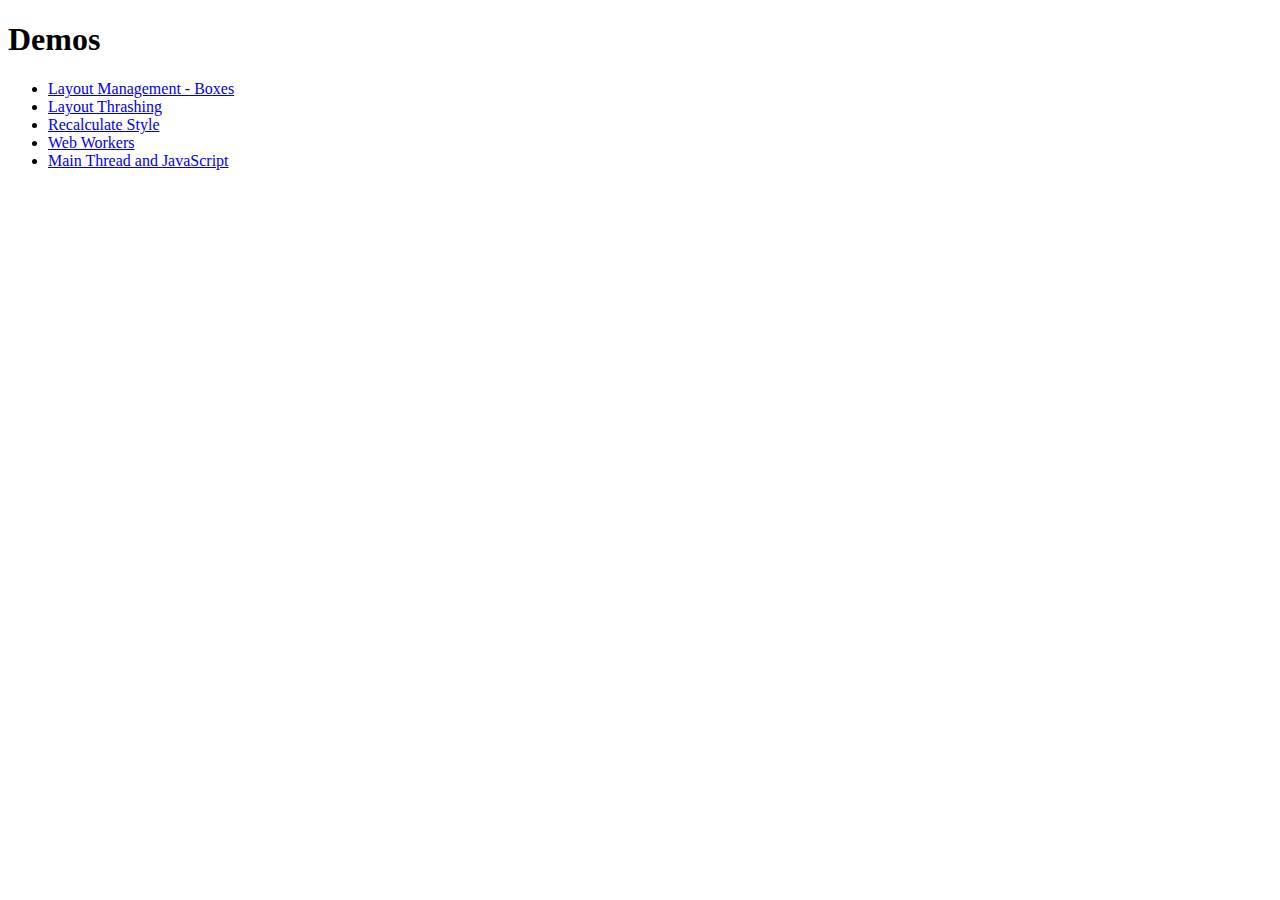
<file: index.html>
<!doctype html>
<html>
<head>
  <meta charset="utf-8">
  <meta http-equiv="X-UA-Compatible" content="IE=edge,chrome=1">
  <meta name="author" content="Benoit Quenaudon" />
  <meta name="viewport" content="width=device-width">
  <title>Demos HP</title>
</head>
<body>
<header class="header">
  <h1 class="header_title">Demos</h1>
</header>
<ul>
<li><a href="demos/layout-management/index.html">Layout Management - Boxes</a></li>
<li><a href="demos/layout-thrashing/index.html">Layout Thrashing</a></li>
<li><a href="demos/recalculate-style/index.html">Recalculate Style</a></li>
<li><a href="demos/web-workers/index.html">Web Workers</a></li>
<li><a href="demos/main-thread/index.html">Main Thread and JavaScript</a></li>
</ul>
</body>
</html>
</file>
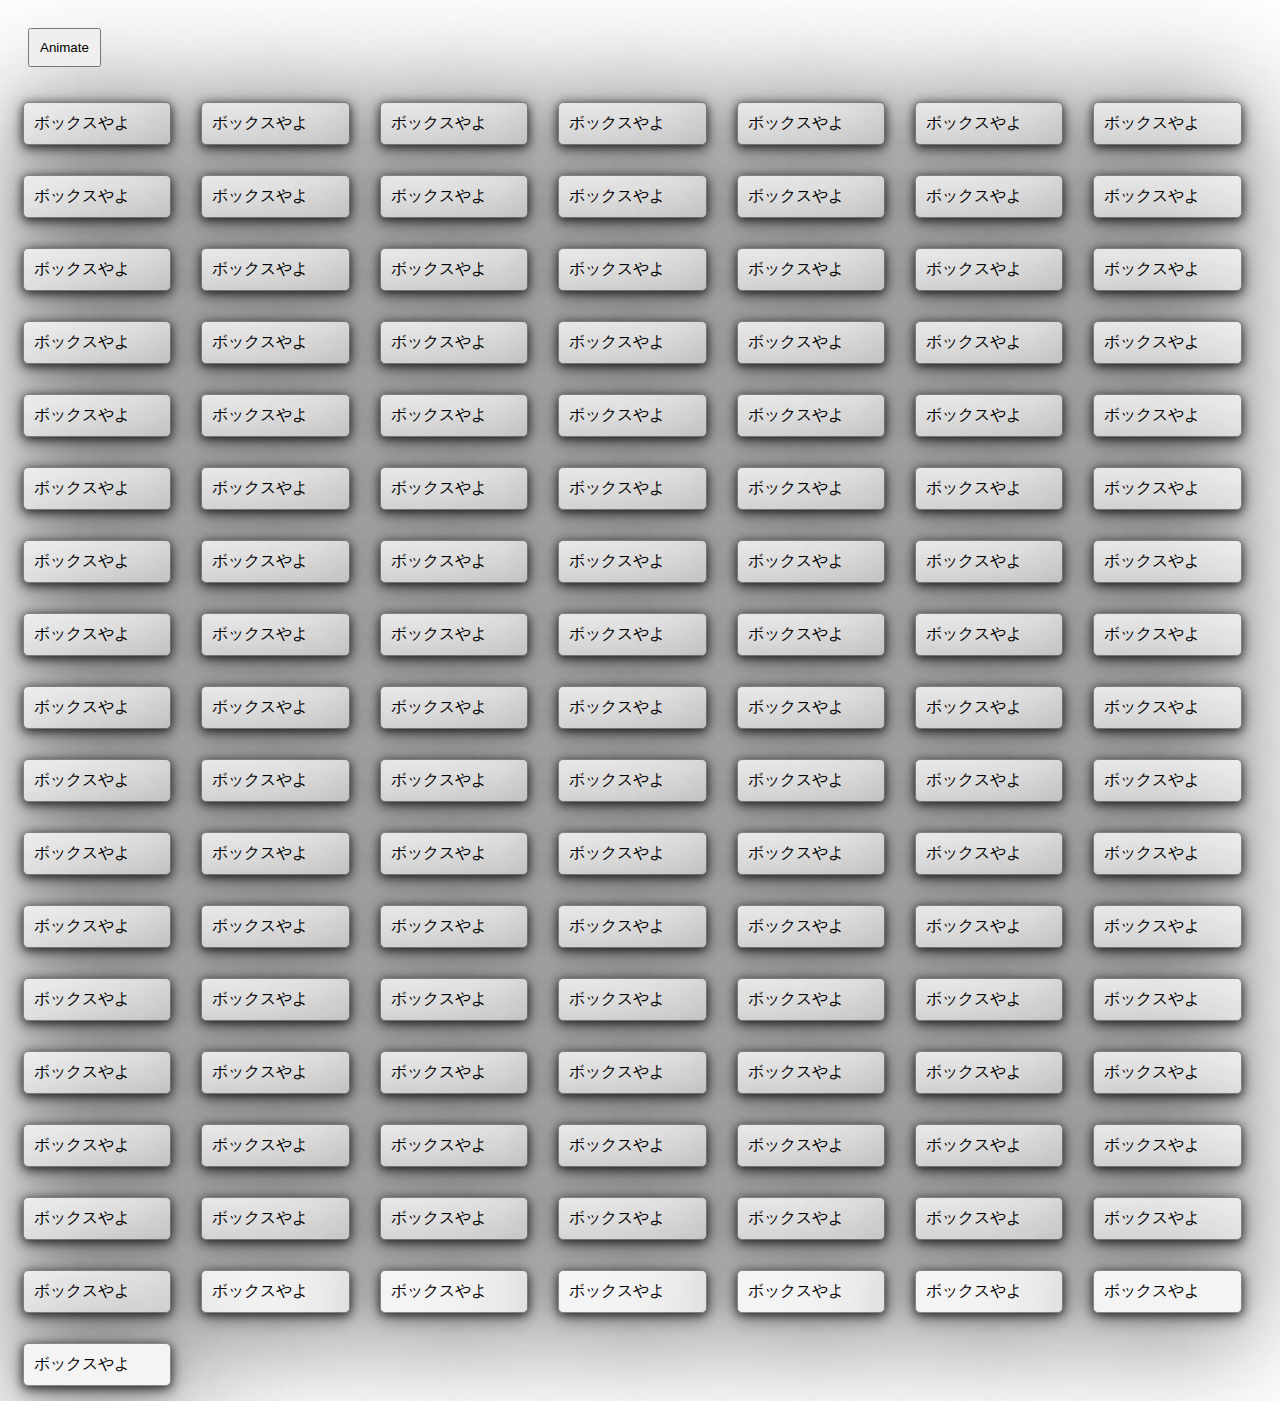
<file: demos/layout-management/index.html>
<!DOCTYPE html>
<html>

<head>
  <meta charset=utf-8 />
  <title>JS Bin</title>
  <script src="script.js" defer></script>
  <link rel="stylesheet" href="style.css">
</head>

<body>
  <div id="controls">
    <button id="animate">Animate</button>
  </div>
  <div>
    <div class="box">ボックスやよ</div>
    <div class="box">ボックスやよ</div>
    <div class="box">ボックスやよ</div>
    <div class="box">ボックスやよ</div>
    <div class="box">ボックスやよ</div>
    <div class="box">ボックスやよ</div>
    <div class="box">ボックスやよ</div>
    <div class="box">ボックスやよ</div>
    <div class="box">ボックスやよ</div>
    <div class="box">ボックスやよ</div>
    <div class="box">ボックスやよ</div>
    <div class="box">ボックスやよ</div>
    <div class="box">ボックスやよ</div>
    <div class="box">ボックスやよ</div>
    <div class="box">ボックスやよ</div>
    <div class="box">ボックスやよ</div>
    <div class="box">ボックスやよ</div>
    <div class="box">ボックスやよ</div>
    <div class="box">ボックスやよ</div>
    <div class="box">ボックスやよ</div>
    <div class="box">ボックスやよ</div>
    <div class="box">ボックスやよ</div>
    <div class="box">ボックスやよ</div>
    <div class="box">ボックスやよ</div>
    <div class="box">ボックスやよ</div>
    <div class="box">ボックスやよ</div>
    <div class="box">ボックスやよ</div>
    <div class="box">ボックスやよ</div>
    <div class="box">ボックスやよ</div>
    <div class="box">ボックスやよ</div>
    <div class="box">ボックスやよ</div>
    <div class="box">ボックスやよ</div>
    <div class="box">ボックスやよ</div>
    <div class="box">ボックスやよ</div>
    <div class="box">ボックスやよ</div>
    <div class="box">ボックスやよ</div>
    <div class="box">ボックスやよ</div>
    <div class="box">ボックスやよ</div>
    <div class="box">ボックスやよ</div>
    <div class="box">ボックスやよ</div>
    <div class="box">ボックスやよ</div>
    <div class="box">ボックスやよ</div>
    <div class="box">ボックスやよ</div>
    <div class="box">ボックスやよ</div>
    <div class="box">ボックスやよ</div>
    <div class="box">ボックスやよ</div>
    <div class="box">ボックスやよ</div>
    <div class="box">ボックスやよ</div>
    <div class="box">ボックスやよ</div>
    <div class="box">ボックスやよ</div>
    <div class="box">ボックスやよ</div>
    <div class="box">ボックスやよ</div>
    <div class="box">ボックスやよ</div>
    <div class="box">ボックスやよ</div>
    <div class="box">ボックスやよ</div>
    <div class="box">ボックスやよ</div>
    <div class="box">ボックスやよ</div>
    <div class="box">ボックスやよ</div>
    <div class="box">ボックスやよ</div>
    <div class="box">ボックスやよ</div>
    <div class="box">ボックスやよ</div>
    <div class="box">ボックスやよ</div>
    <div class="box">ボックスやよ</div>
    <div class="box">ボックスやよ</div>
    <div class="box">ボックスやよ</div>
    <div class="box">ボックスやよ</div>
    <div class="box">ボックスやよ</div>
    <div class="box">ボックスやよ</div>
    <div class="box">ボックスやよ</div>
    <div class="box">ボックスやよ</div>
    <div class="box">ボックスやよ</div>
    <div class="box">ボックスやよ</div>
    <div class="box">ボックスやよ</div>
    <div class="box">ボックスやよ</div>
    <div class="box">ボックスやよ</div>
    <div class="box">ボックスやよ</div>
    <div class="box">ボックスやよ</div>
    <div class="box">ボックスやよ</div>
    <div class="box">ボックスやよ</div>
    <div class="box">ボックスやよ</div>
    <div class="box">ボックスやよ</div>
    <div class="box">ボックスやよ</div>
    <div class="box">ボックスやよ</div>
    <div class="box">ボックスやよ</div>
    <div class="box">ボックスやよ</div>
    <div class="box">ボックスやよ</div>
    <div class="box">ボックスやよ</div>
    <div class="box">ボックスやよ</div>
    <div class="box">ボックスやよ</div>
    <div class="box">ボックスやよ</div>
    <div class="box">ボックスやよ</div>
    <div class="box">ボックスやよ</div>
    <div class="box">ボックスやよ</div>
    <div class="box">ボックスやよ</div>
    <div class="box">ボックスやよ</div>
    <div class="box">ボックスやよ</div>
    <div class="box">ボックスやよ</div>
    <div class="box">ボックスやよ</div>
    <div class="box">ボックスやよ</div>
    <div class="box">ボックスやよ</div>
    <div class="box">ボックスやよ</div>
    <div class="box">ボックスやよ</div>
    <div class="box">ボックスやよ</div>
    <div class="box">ボックスやよ</div>
    <div class="box">ボックスやよ</div>
    <div class="box">ボックスやよ</div>
    <div class="box">ボックスやよ</div>
    <div class="box">ボックスやよ</div>
    <div class="box">ボックスやよ</div>
    <div class="box">ボックスやよ</div>
    <div class="box">ボックスやよ</div>
    <div class="box">ボックスやよ</div>
    <div class="box">ボックスやよ</div>
    <div class="box">ボックスやよ</div>
    <div class="box">ボックスやよ</div>
    <div class="box">ボックスやよ</div>
    <div class="box">ボックスやよ</div>
    <div class="box">ボックスやよ</div>
    <div class="box">ボックスやよ</div>
    <div class="box">ボックスやよ</div>
  </div>
</body>

</html>
</file>
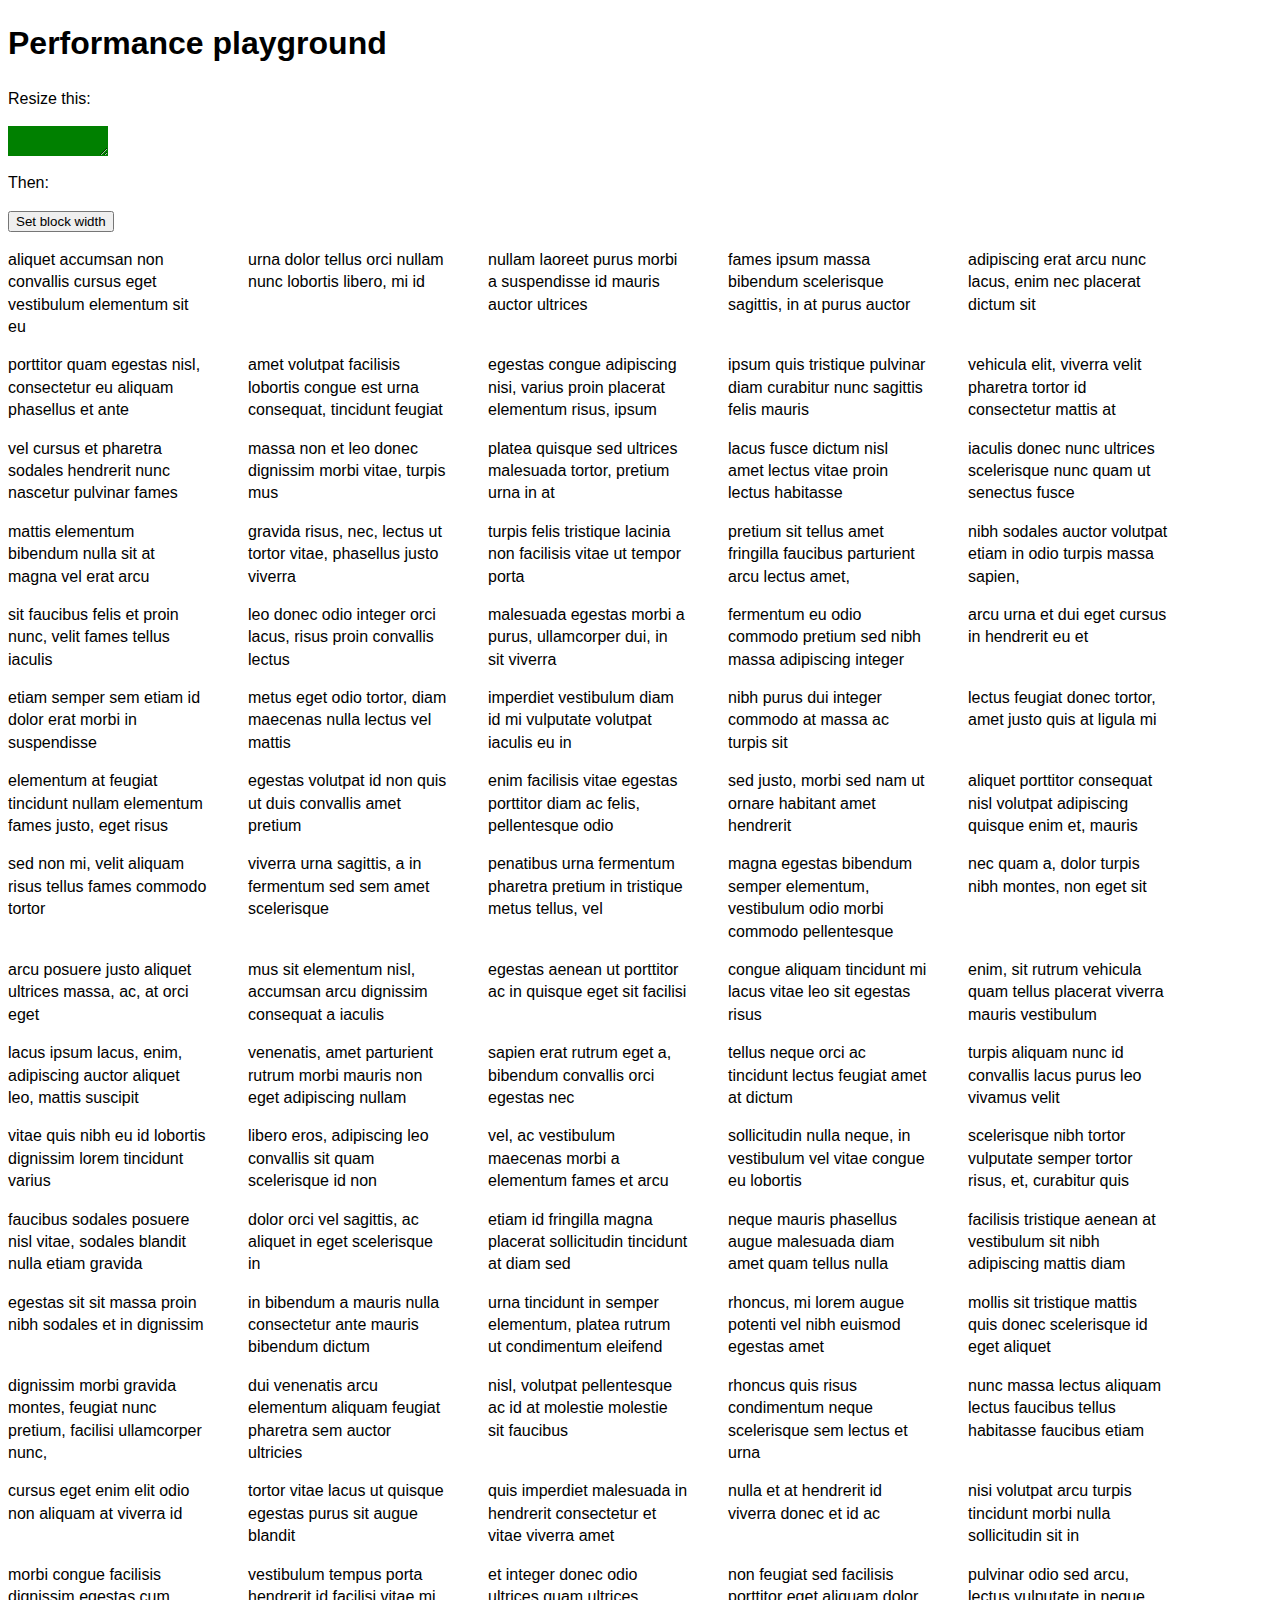
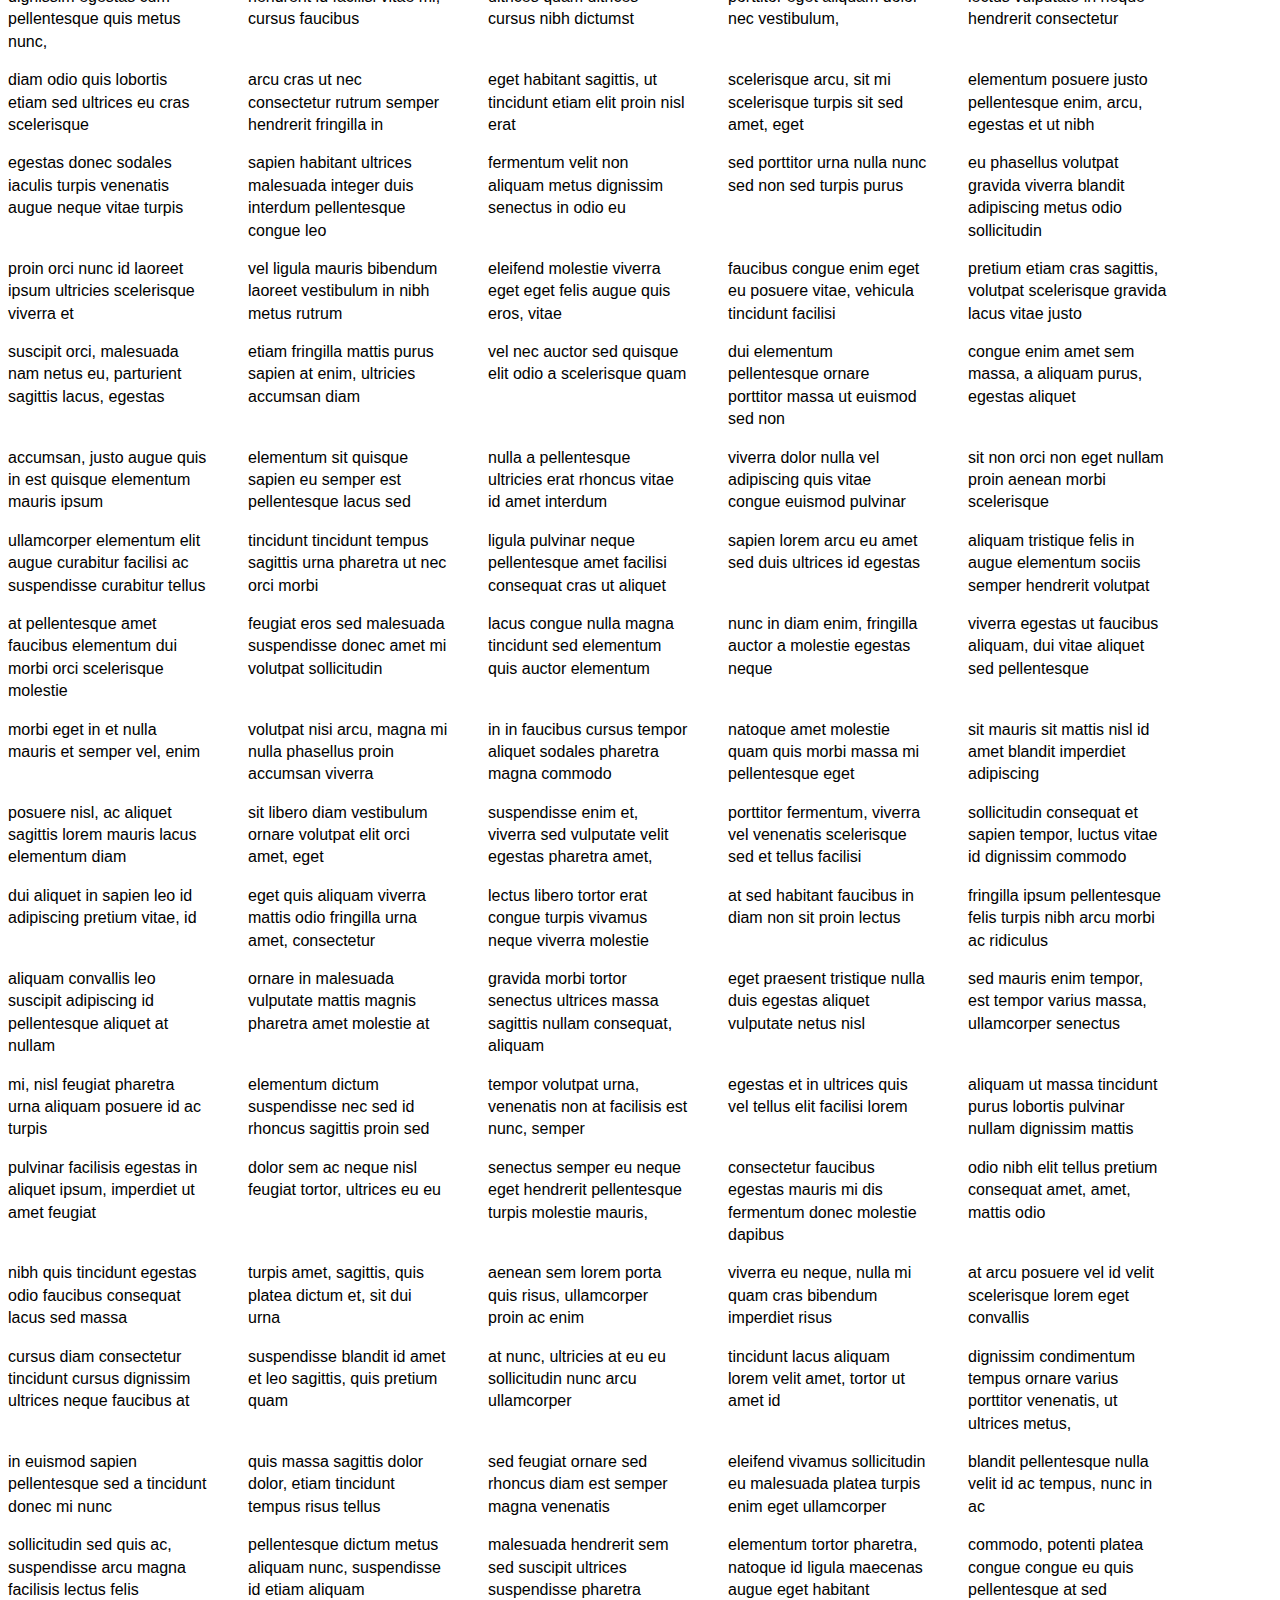
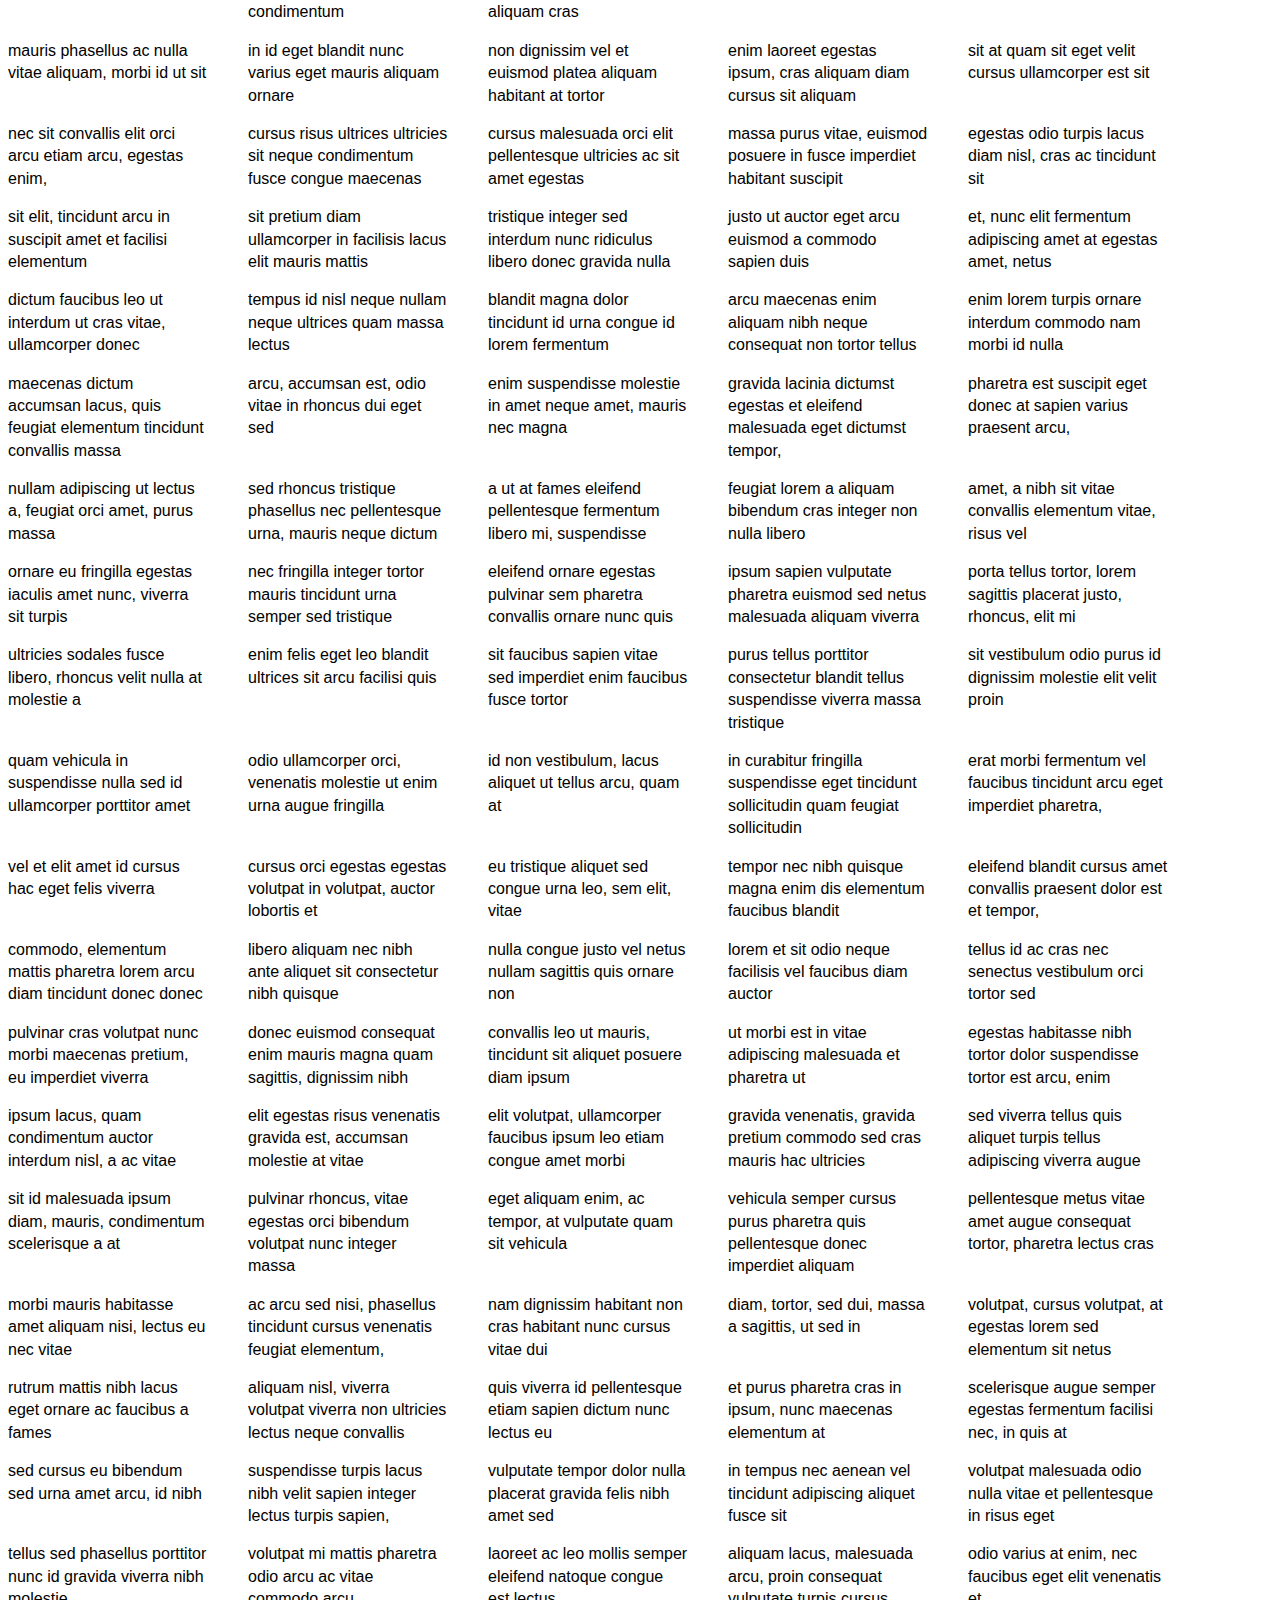
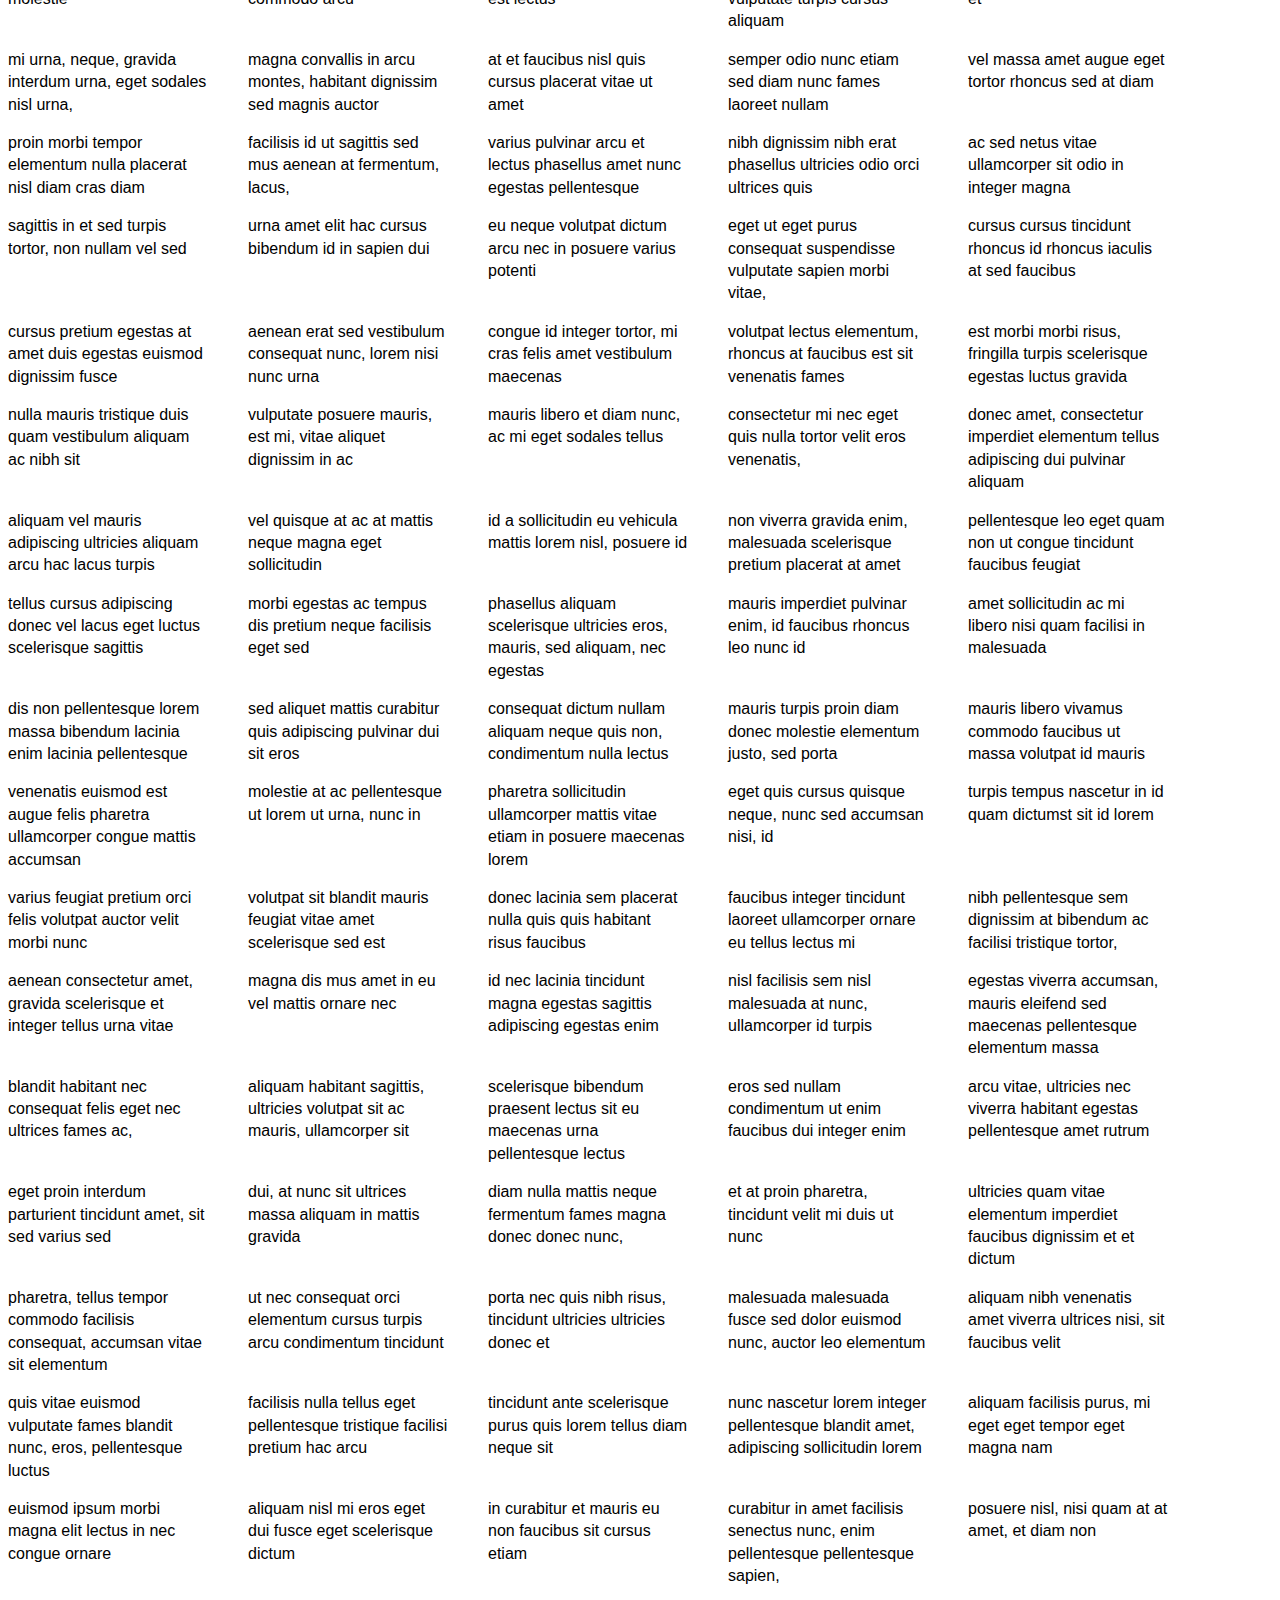
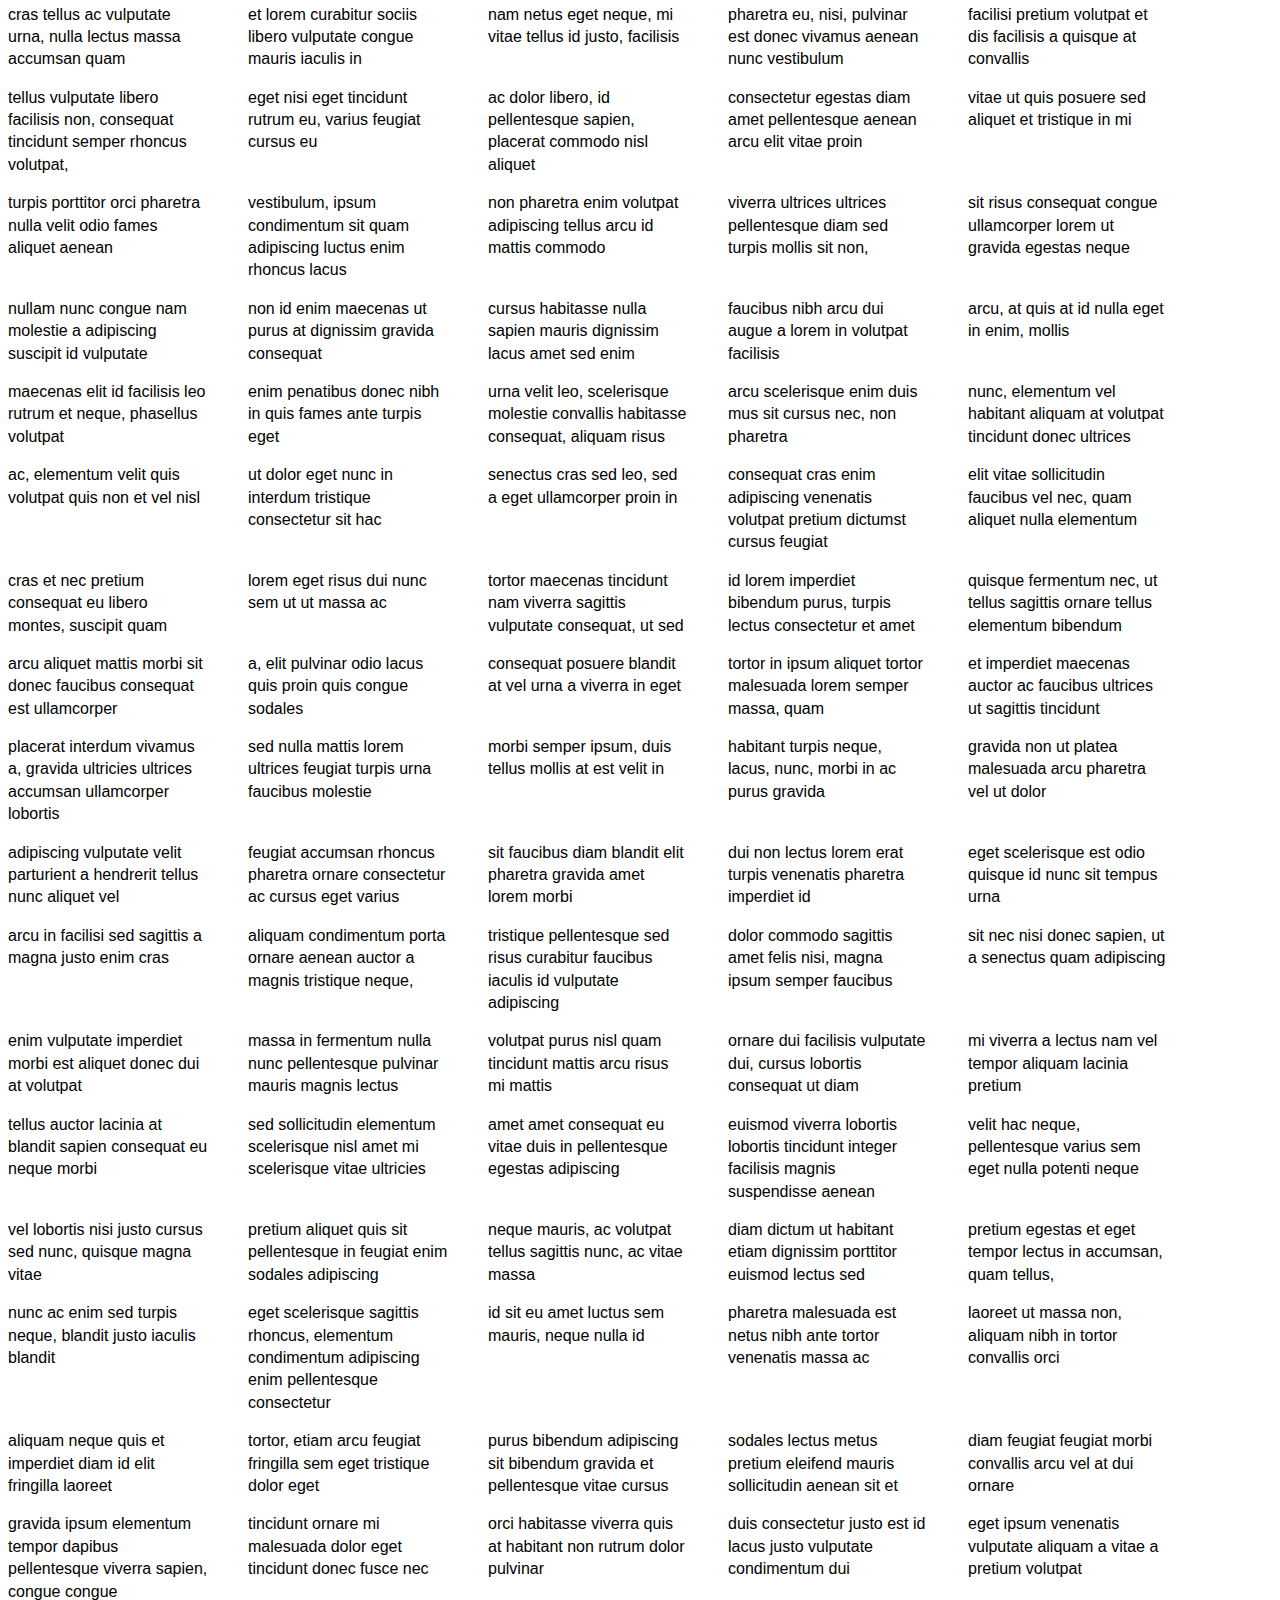
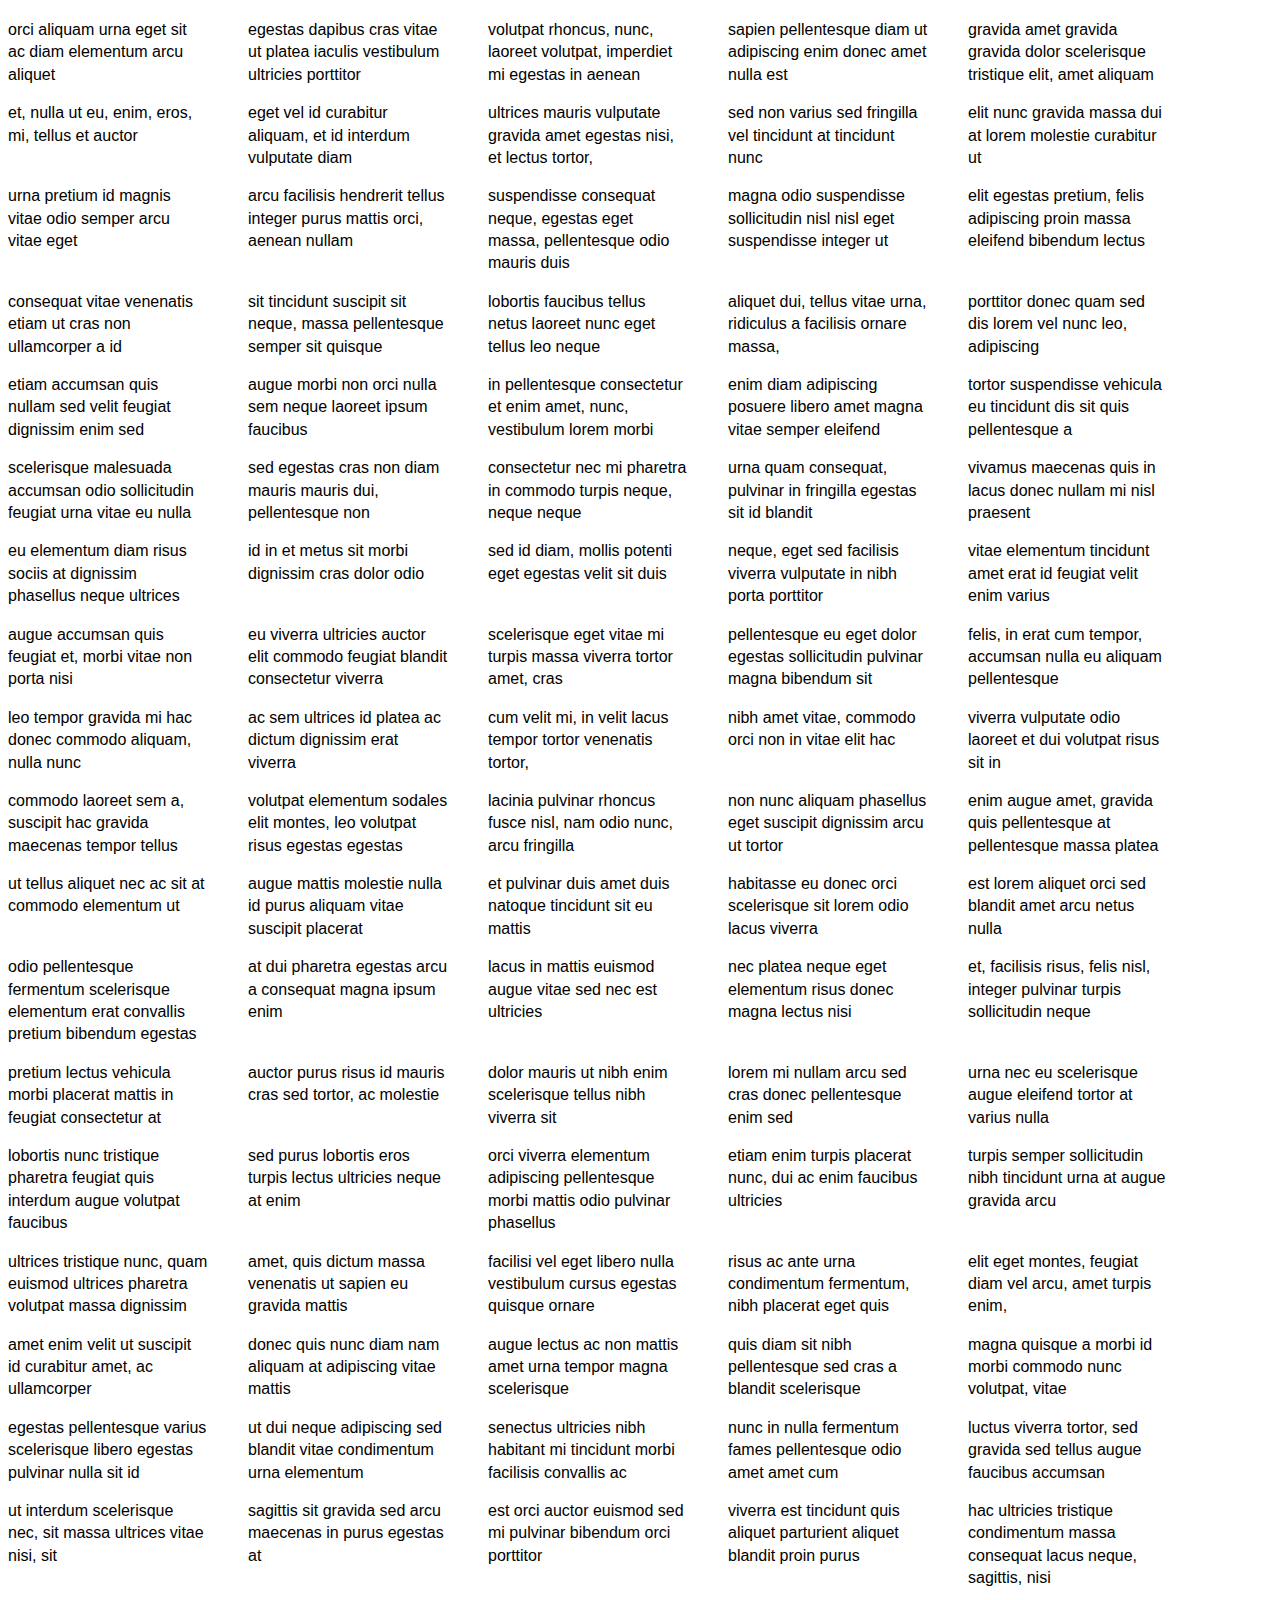
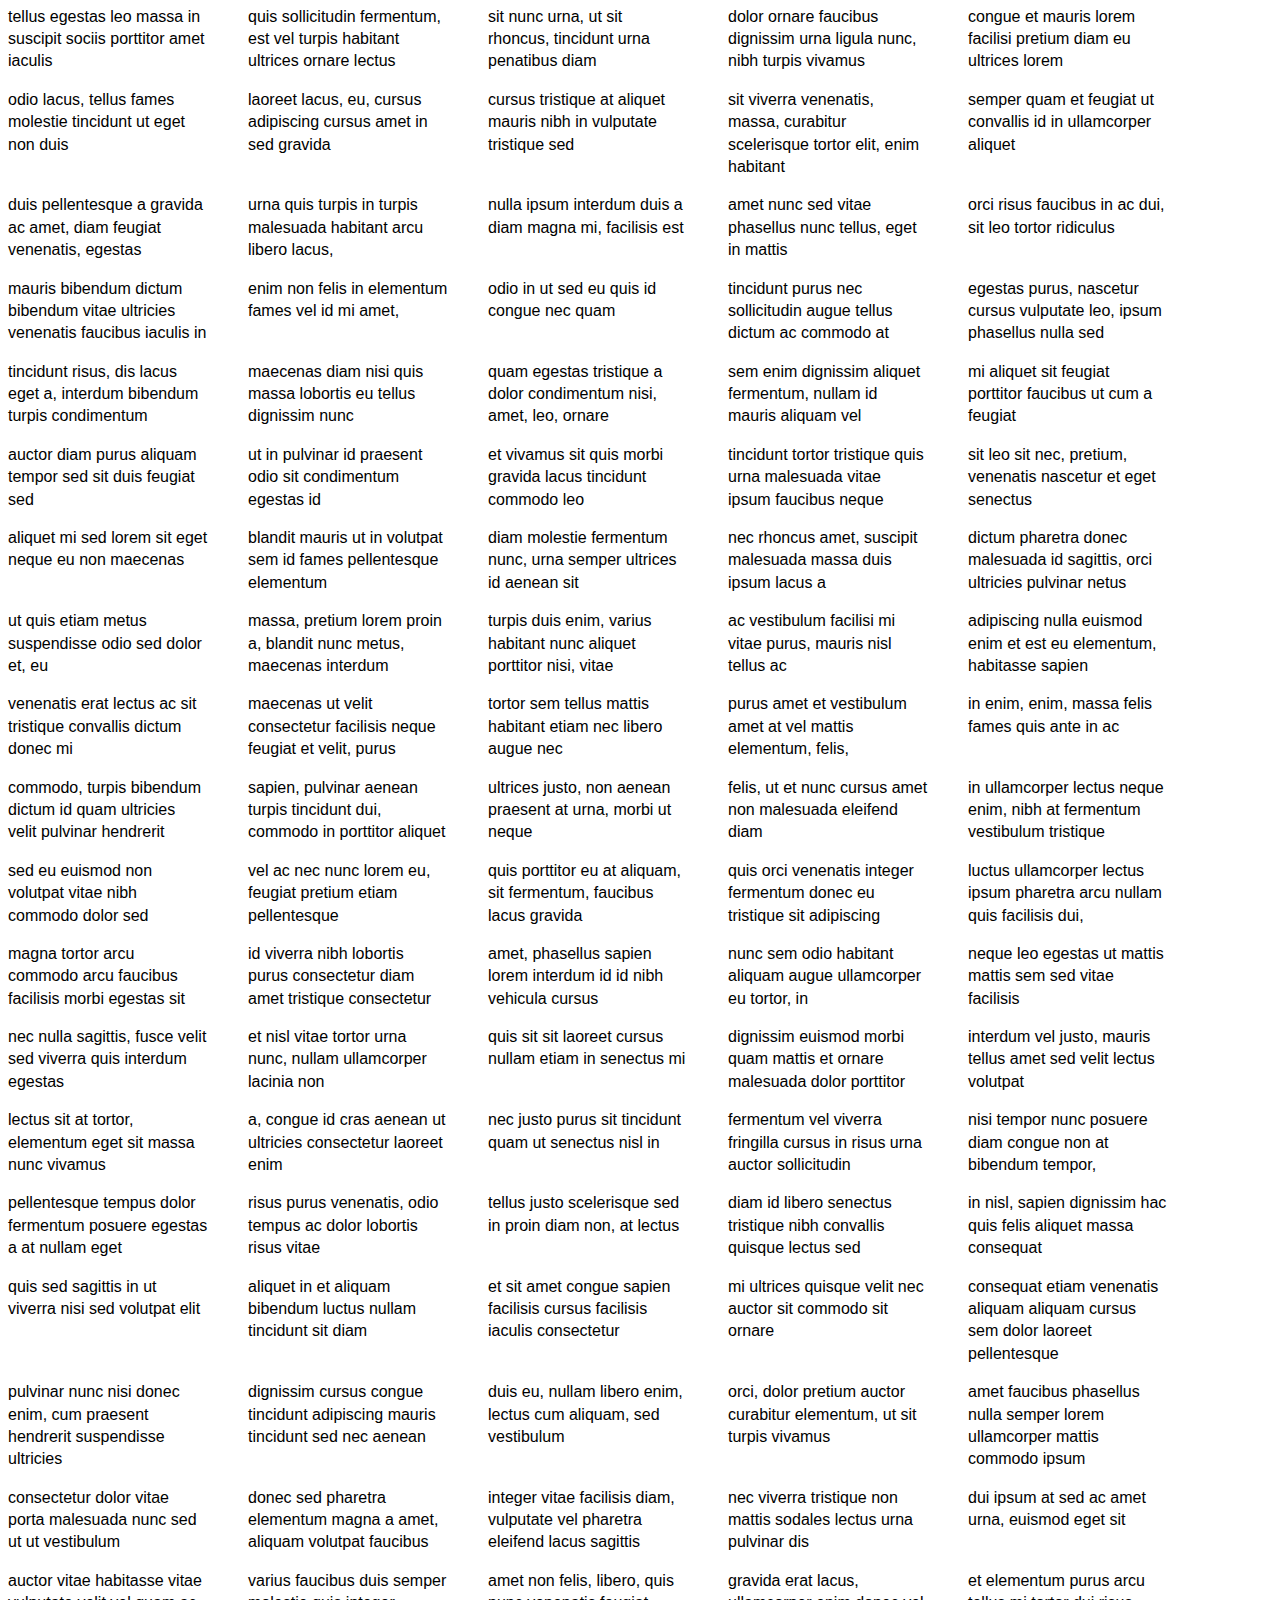
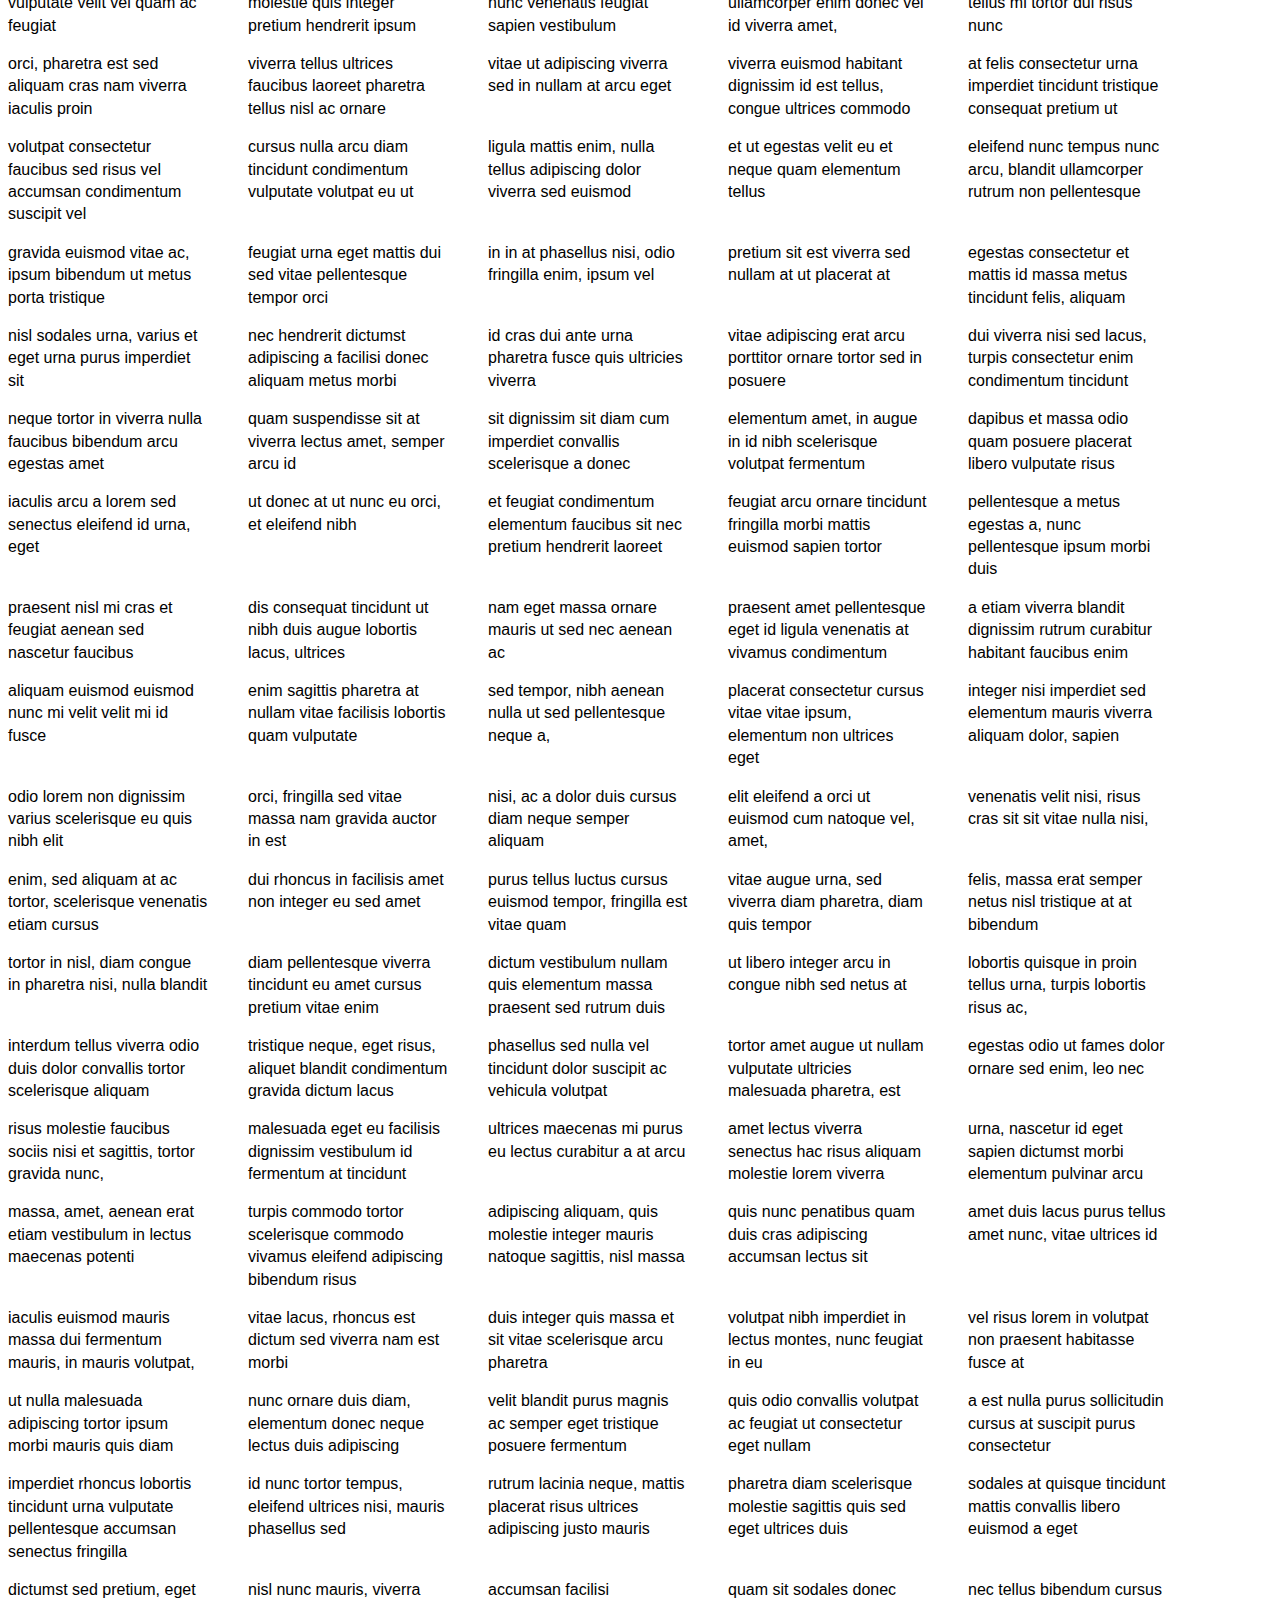
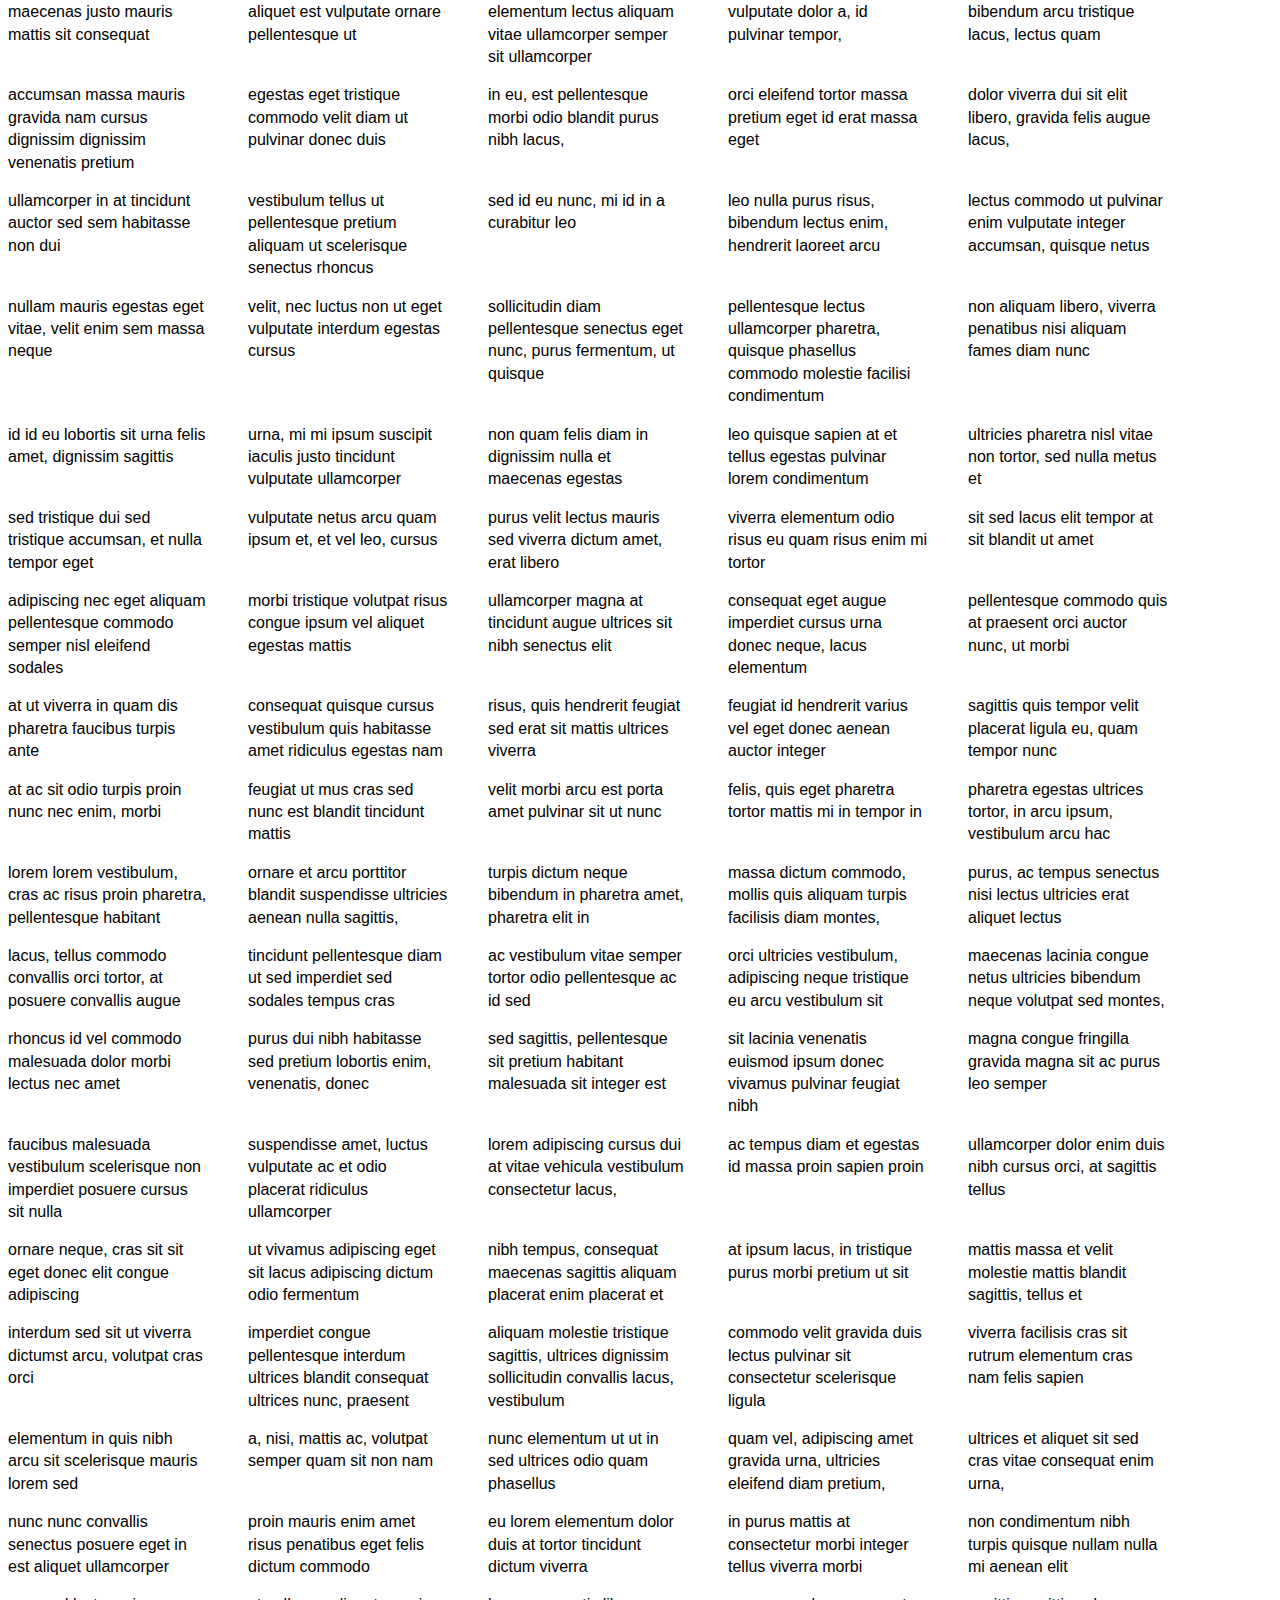
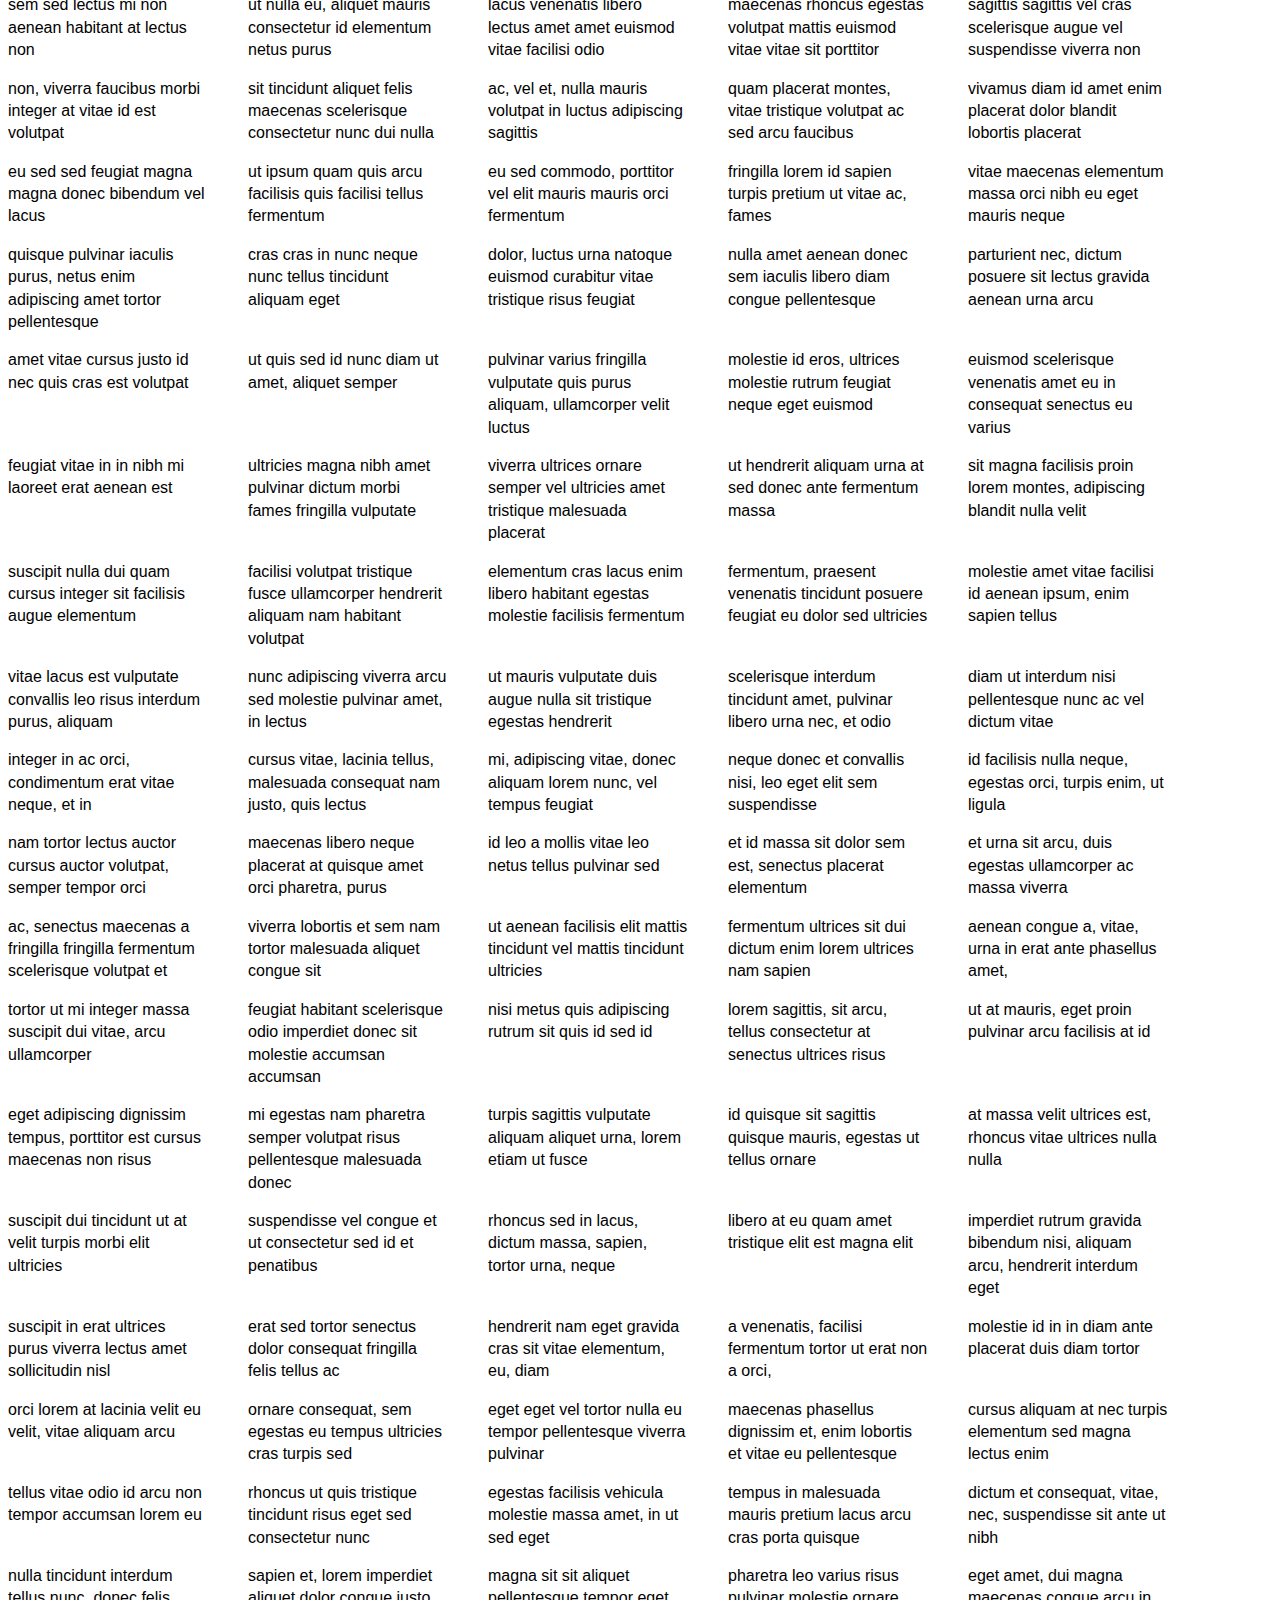
<file: demos/layout-thrashing/index.html>
<!DOCTYPE html>
<html>
<head>
  <meta http-equiv="Content-Type" content="text/html; charset=UTF-8">
  <meta name="robots" content="noindex">
  <title>Slow stuff</title>
  <style id="jsbin-css">
  html {
    font-family: sans-serif;
    line-height: 1.4;
  }

  .lipsum-blocks p {
    display: inline-block;
    margin: 1em 2.5em 0 0;
    width: 200px;
    vertical-align: top;
  }

  .sizer {
    width: 100px;
    height: 30px;
    background: green;
    margin: 1em 0;
    resize: horizontal;
    overflow: hidden;
  }
  </style>
</head>

<body>
  <h1>Performance playground</h1>
  <p>Resize this:</p>
  <div class="sizer"></div>
  <p>Then:</p>
  <button class="set-size">Set block width</button>
  <div class="lipsum-blocks">
  </div>
  <script src="index.js"></script>
</body>

</html>
</file>
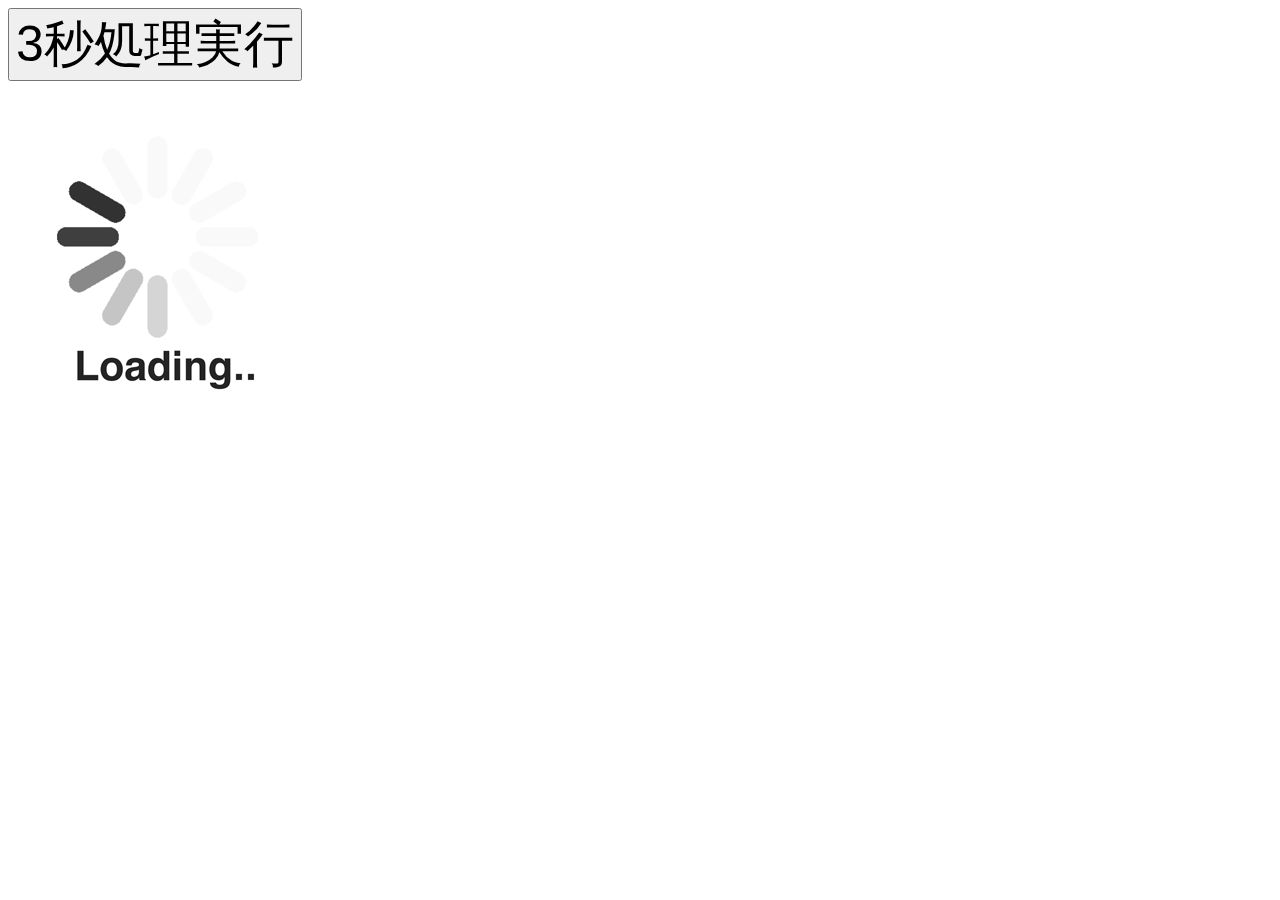
<file: demos/main-thread/index.html>
<!DOCTYPE html>
<html>
  <head>
    <meta charset="utf-8">
    <title>Main Thread and JavaScript</title>
  </head>
  <body>
    <button id="button" style="font-size: 50px;">3秒処理実行</button>
    <br/>
    <br/>
    <img src="./loading.gif" />
    <script>
      const button = document.getElementById('button');
      button.addEventListener('click', () => {
        const start = +new Date;
        while (+new Date - start < 3000) {}
      });
    </script>
  </body>
</html>
</file>
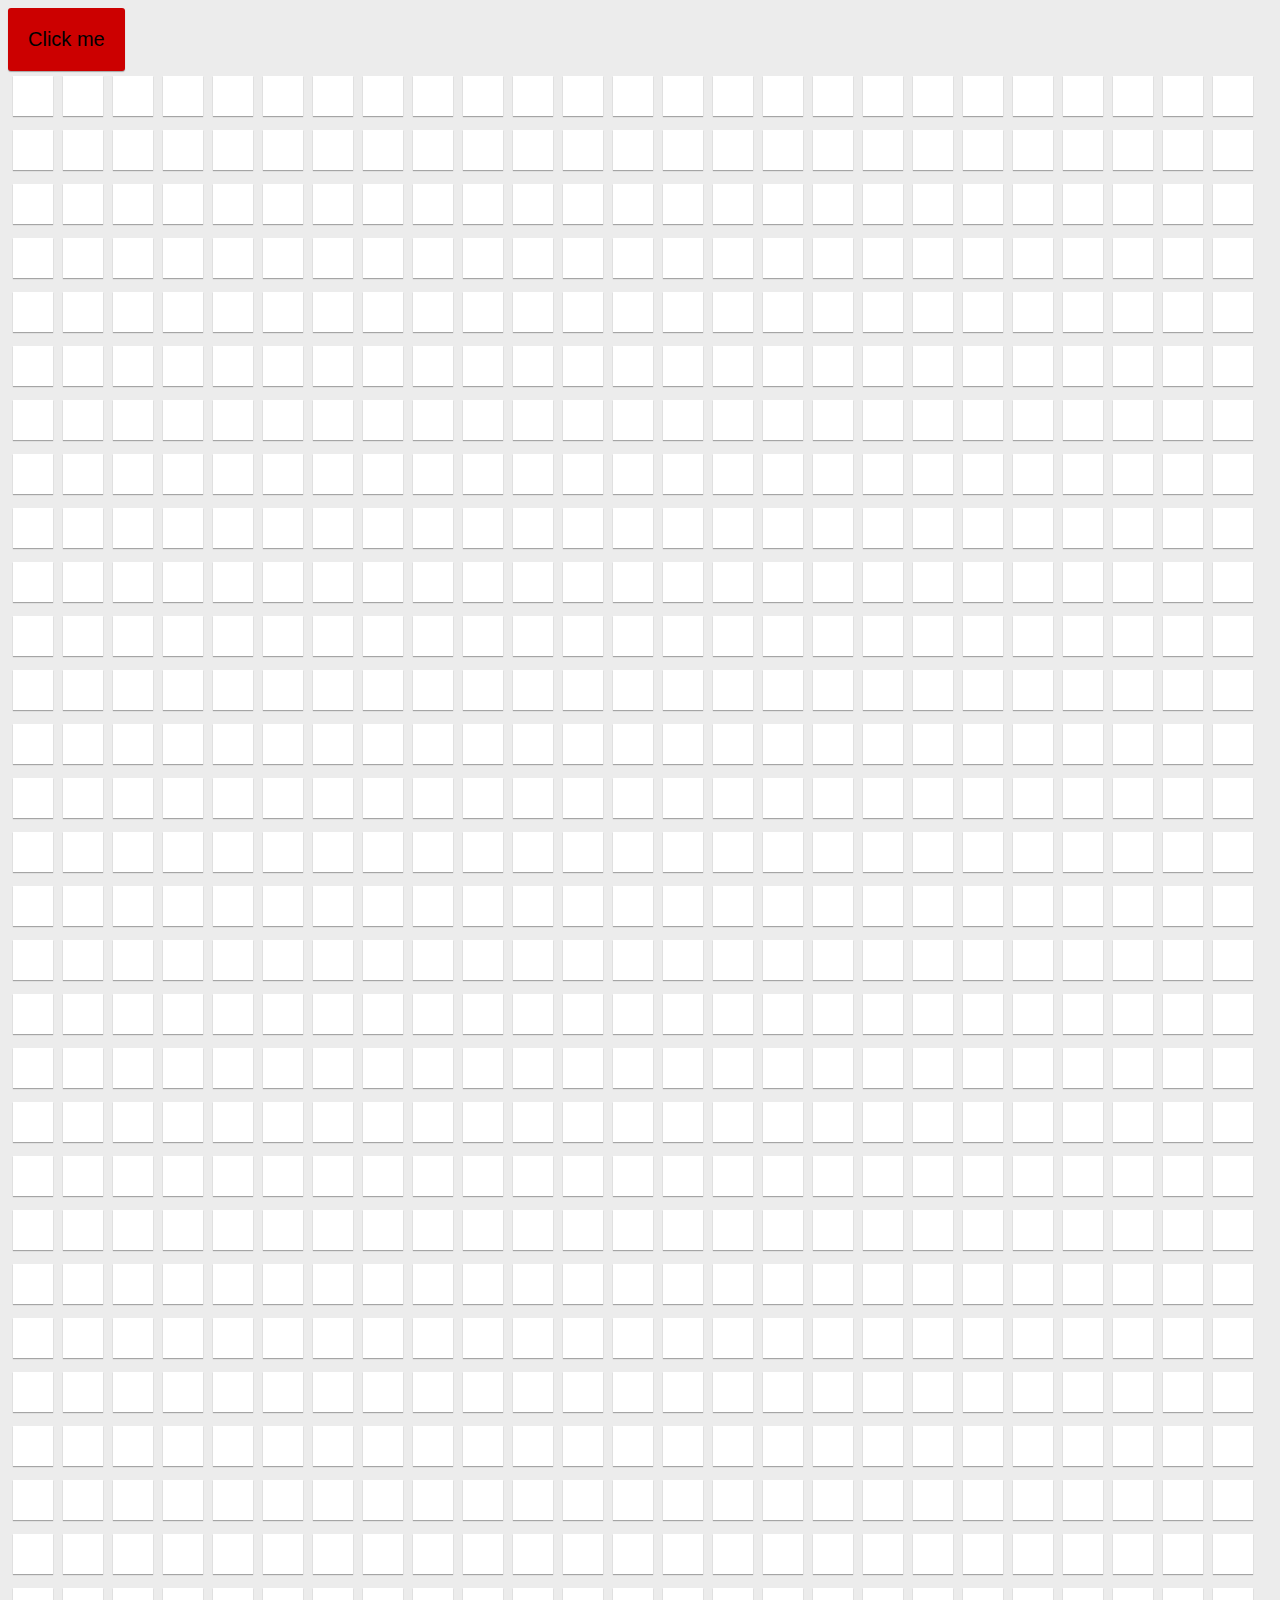
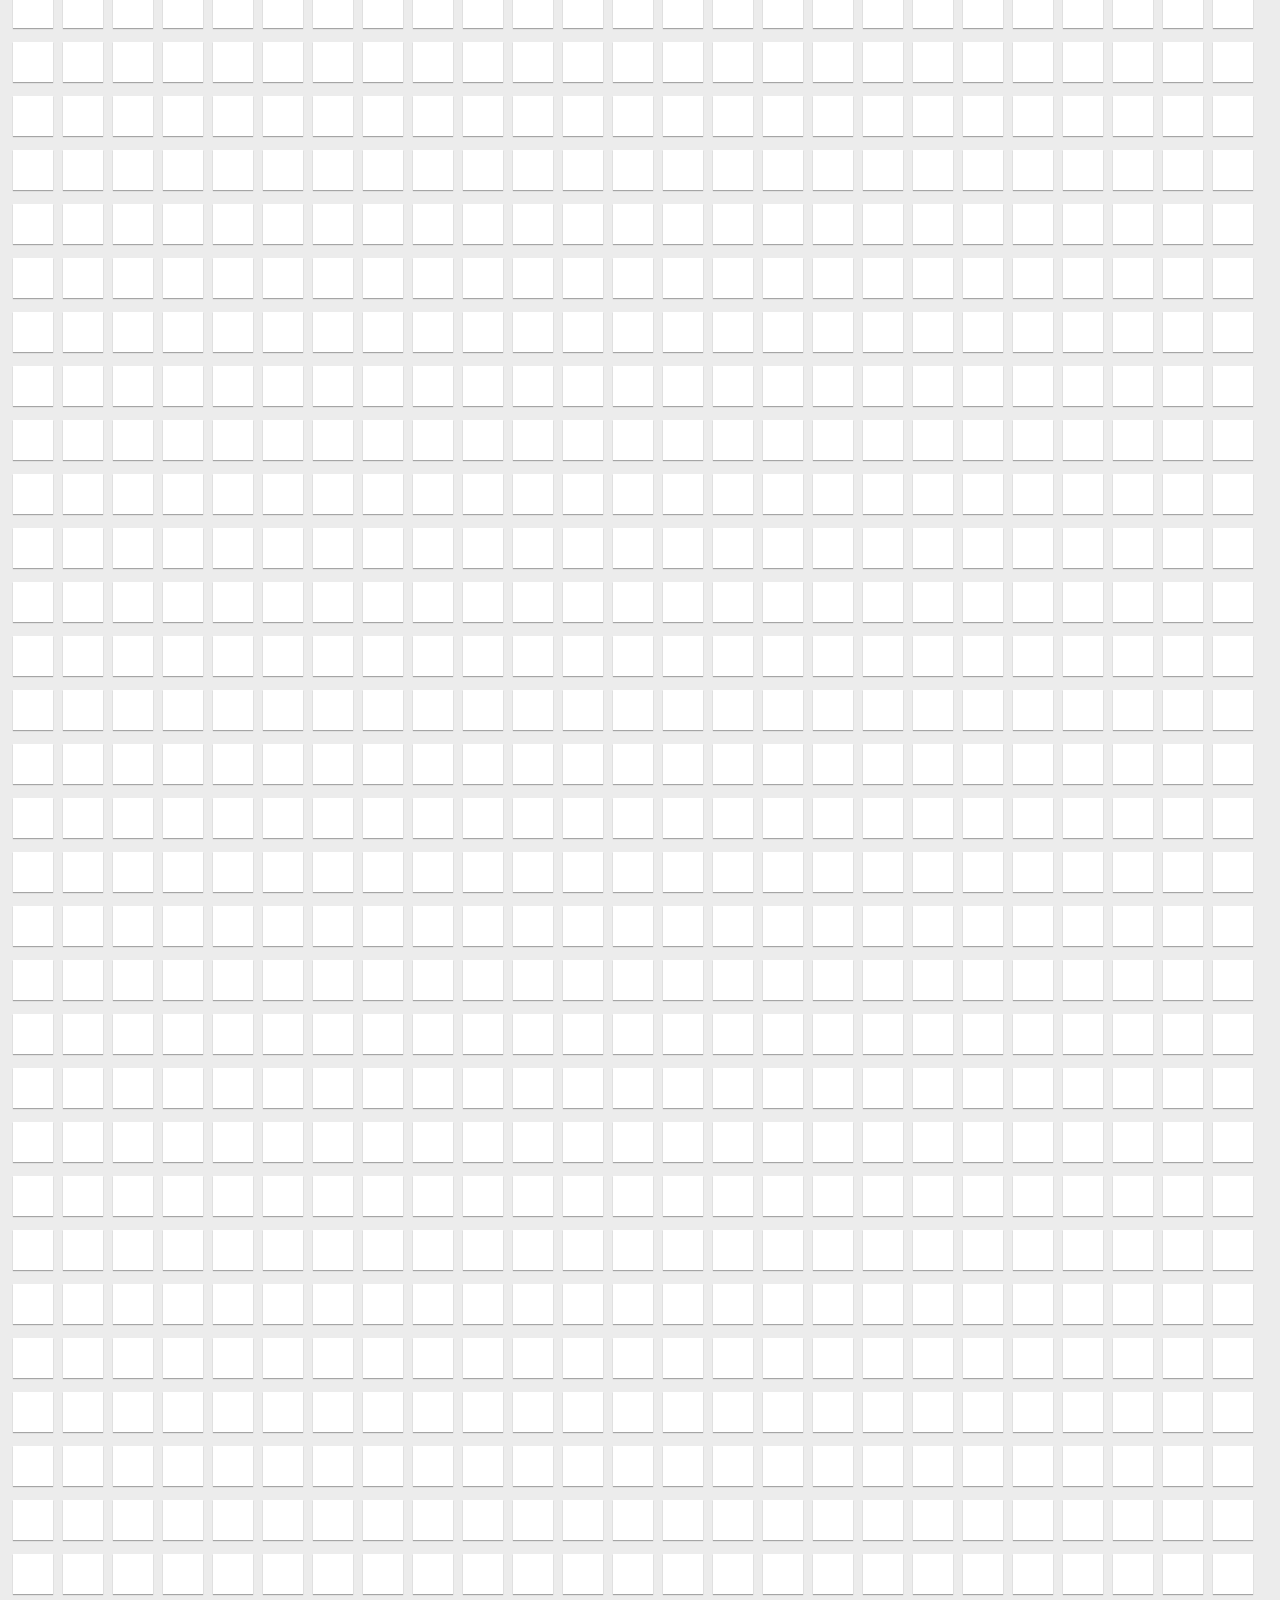
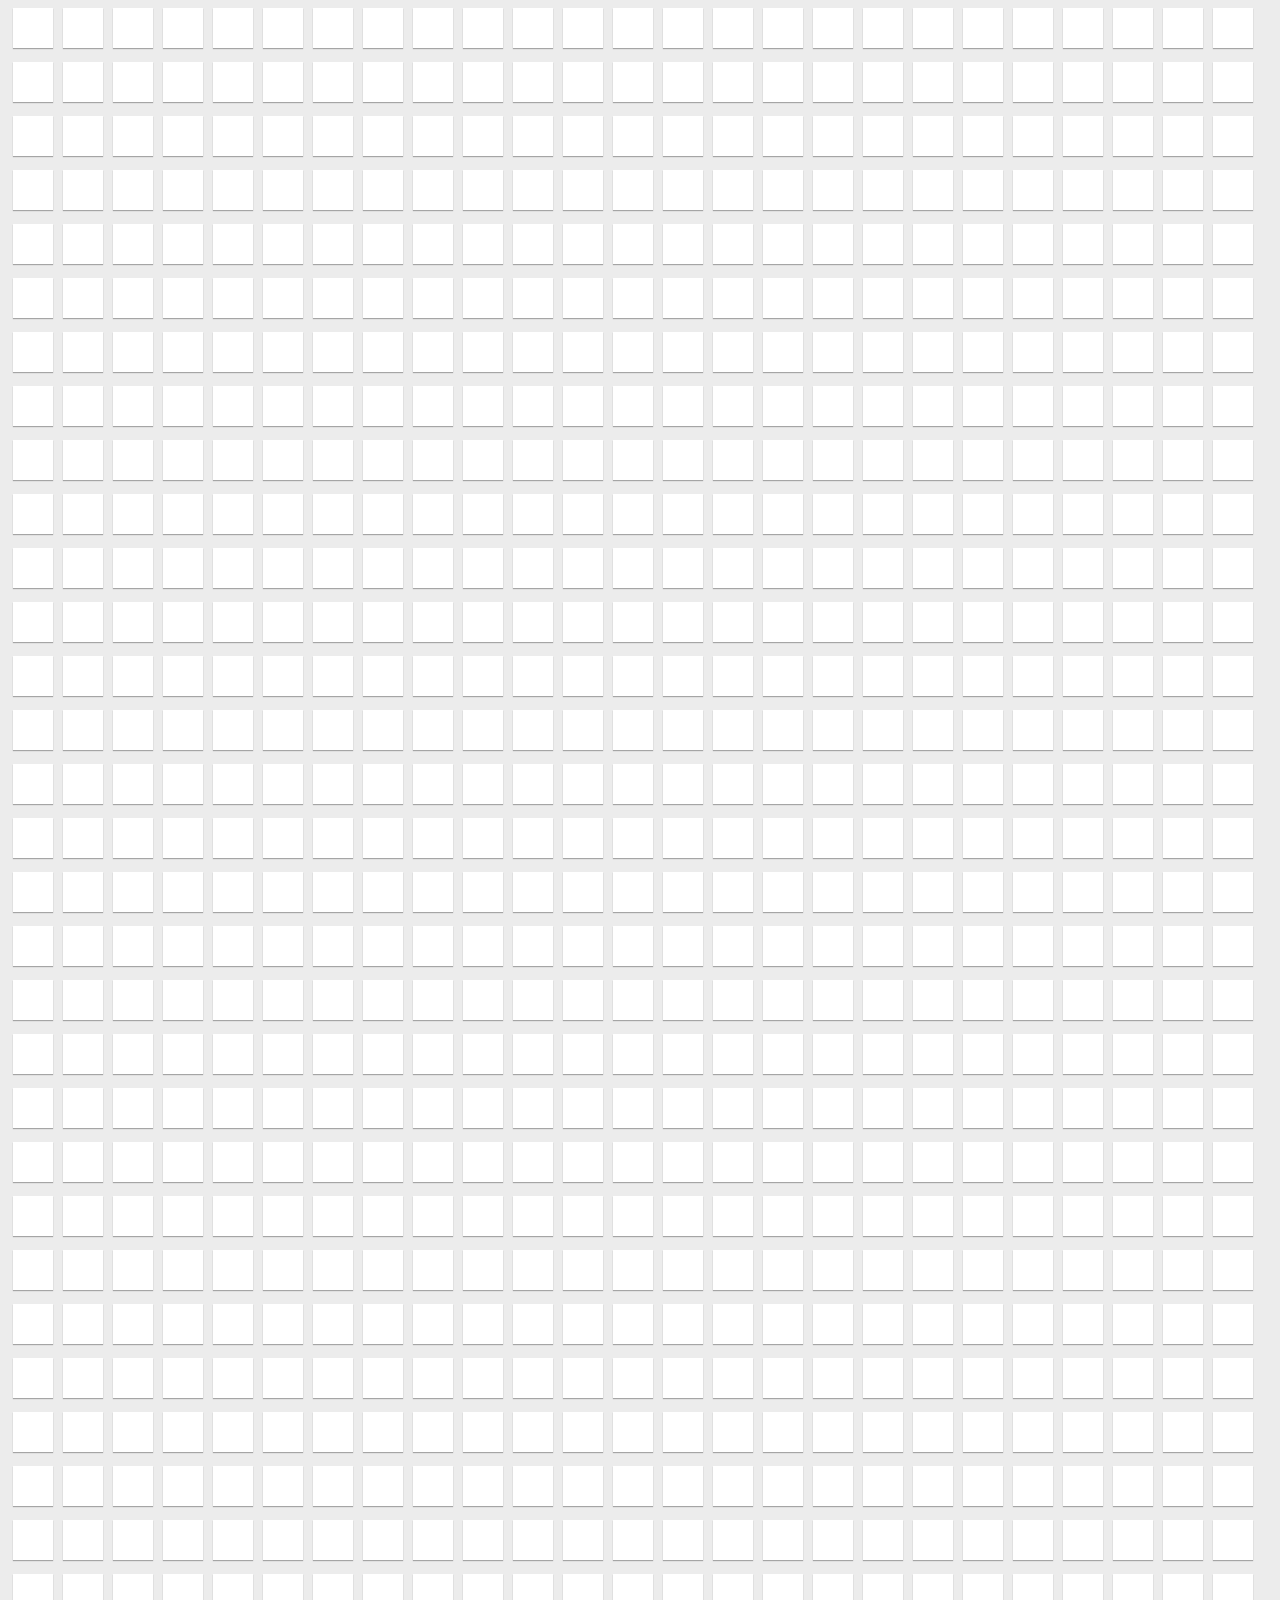
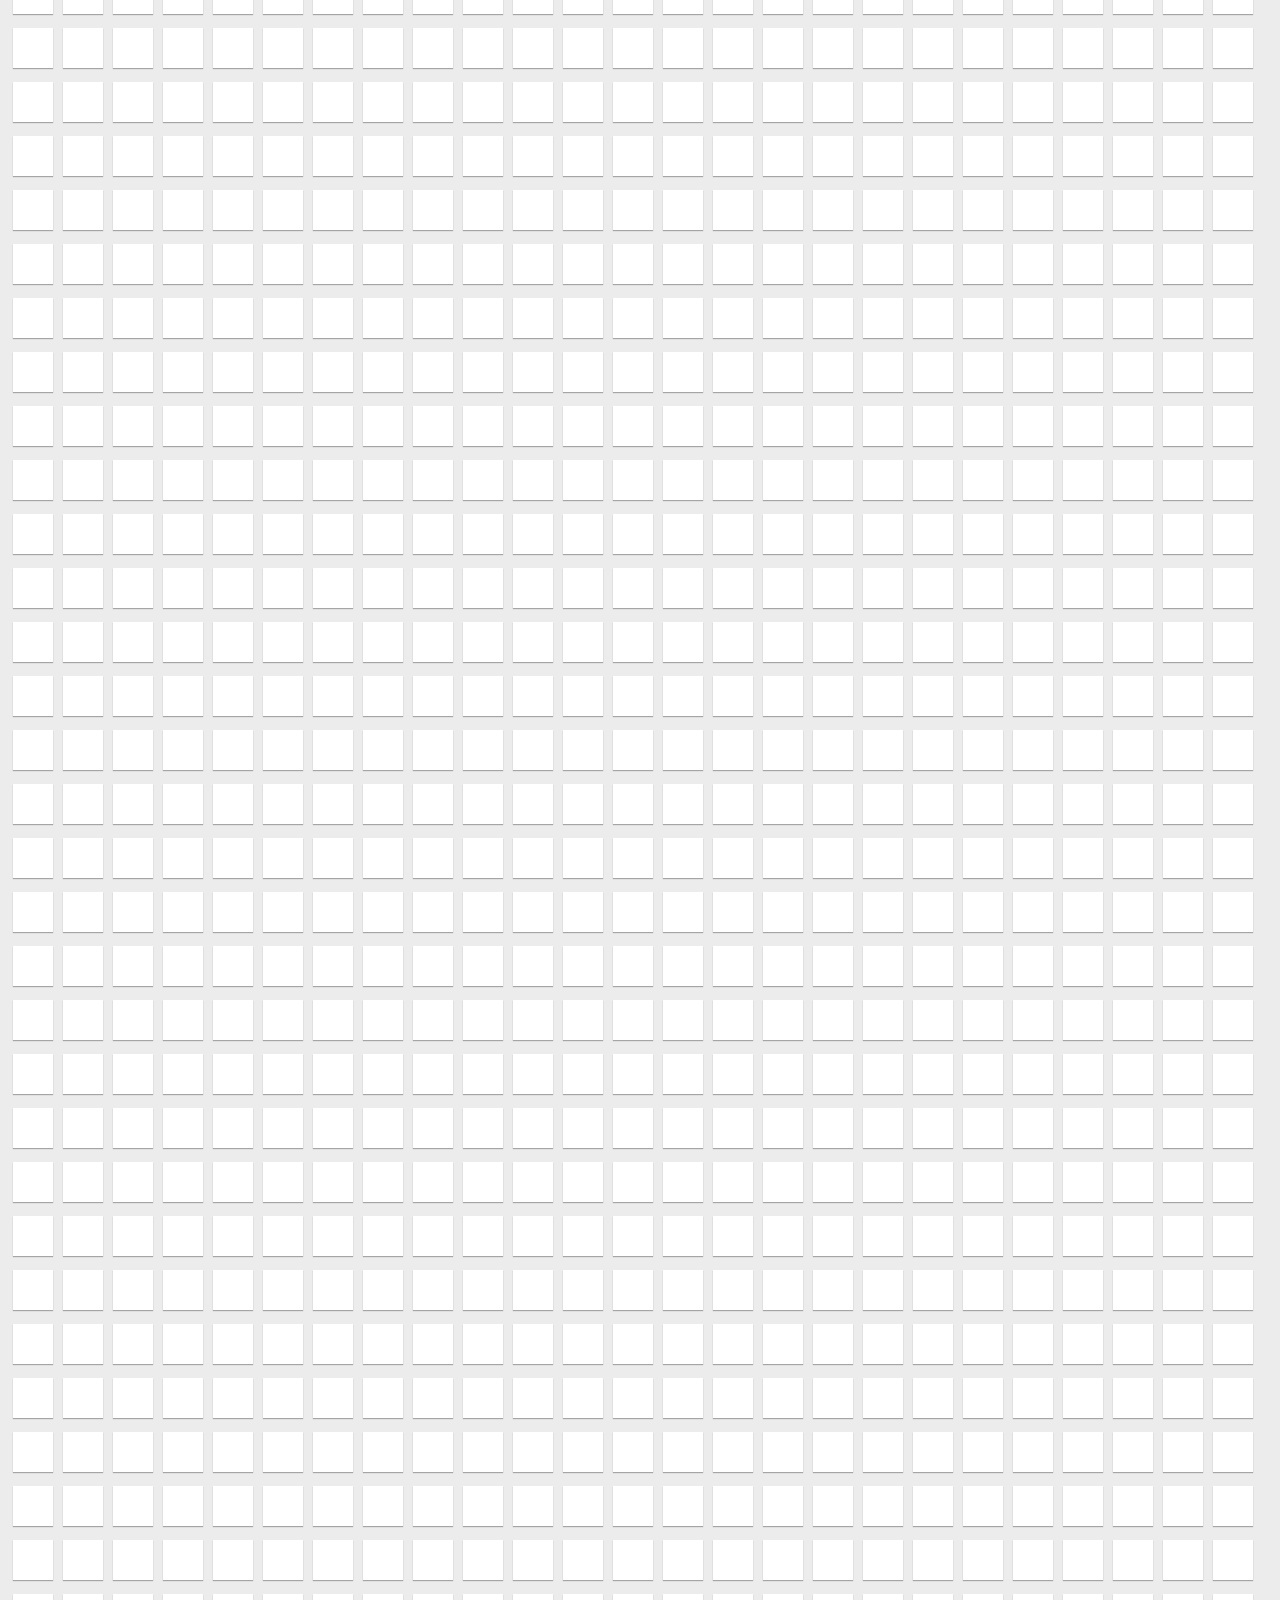
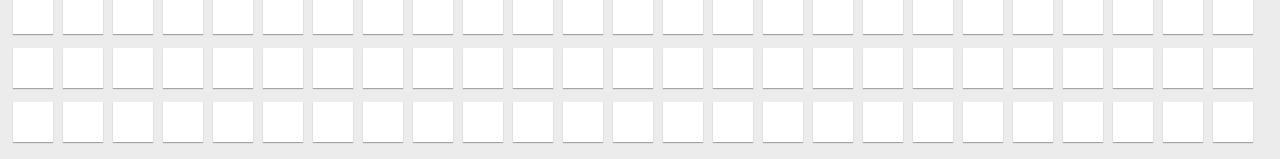
<file: demos/recalculate-style/index.html>
<!doctype html>
<html>

<head>
  <meta charset="utf-8">
  <meta http-equiv="X-UA-Compatible" content="IE=edge,chrome=1">
  <meta name="author" content="" />
  <meta name="viewport" content="width=device-width">
  <title>Box Style Change</title>
  <style>
  html,
  body {
    background: #ECECEC;
  }

  main .box-container .box {
    display: inline-block;
    width: 40px;
    height: 40px;
    background: #FFF;
    box-shadow: 0 1px 1px rgba(0, 0, 0, 0.3);
    margin: 5px;
    position: relative;
    will-change: transform;
  }

  body.toggled main .box-container .box:nth-child(2n) {
    background: #777 !important;
  }

  button {
    margin: 0 auto;
    padding: 20px;
    background: #CC0000;
    font-size: 20px;
    border: none;
    border-radius: 3px;
    box-shadow: 0 1px 1px rgba(0, 0, 0, 0.3);
  }
  </style>
</head>

<body>
  <button>Click me</button>
  <main>
    <div class="box-container">
    </div>
  </main>
  <script src="index.js"></script>
</body>

</html>
</file>
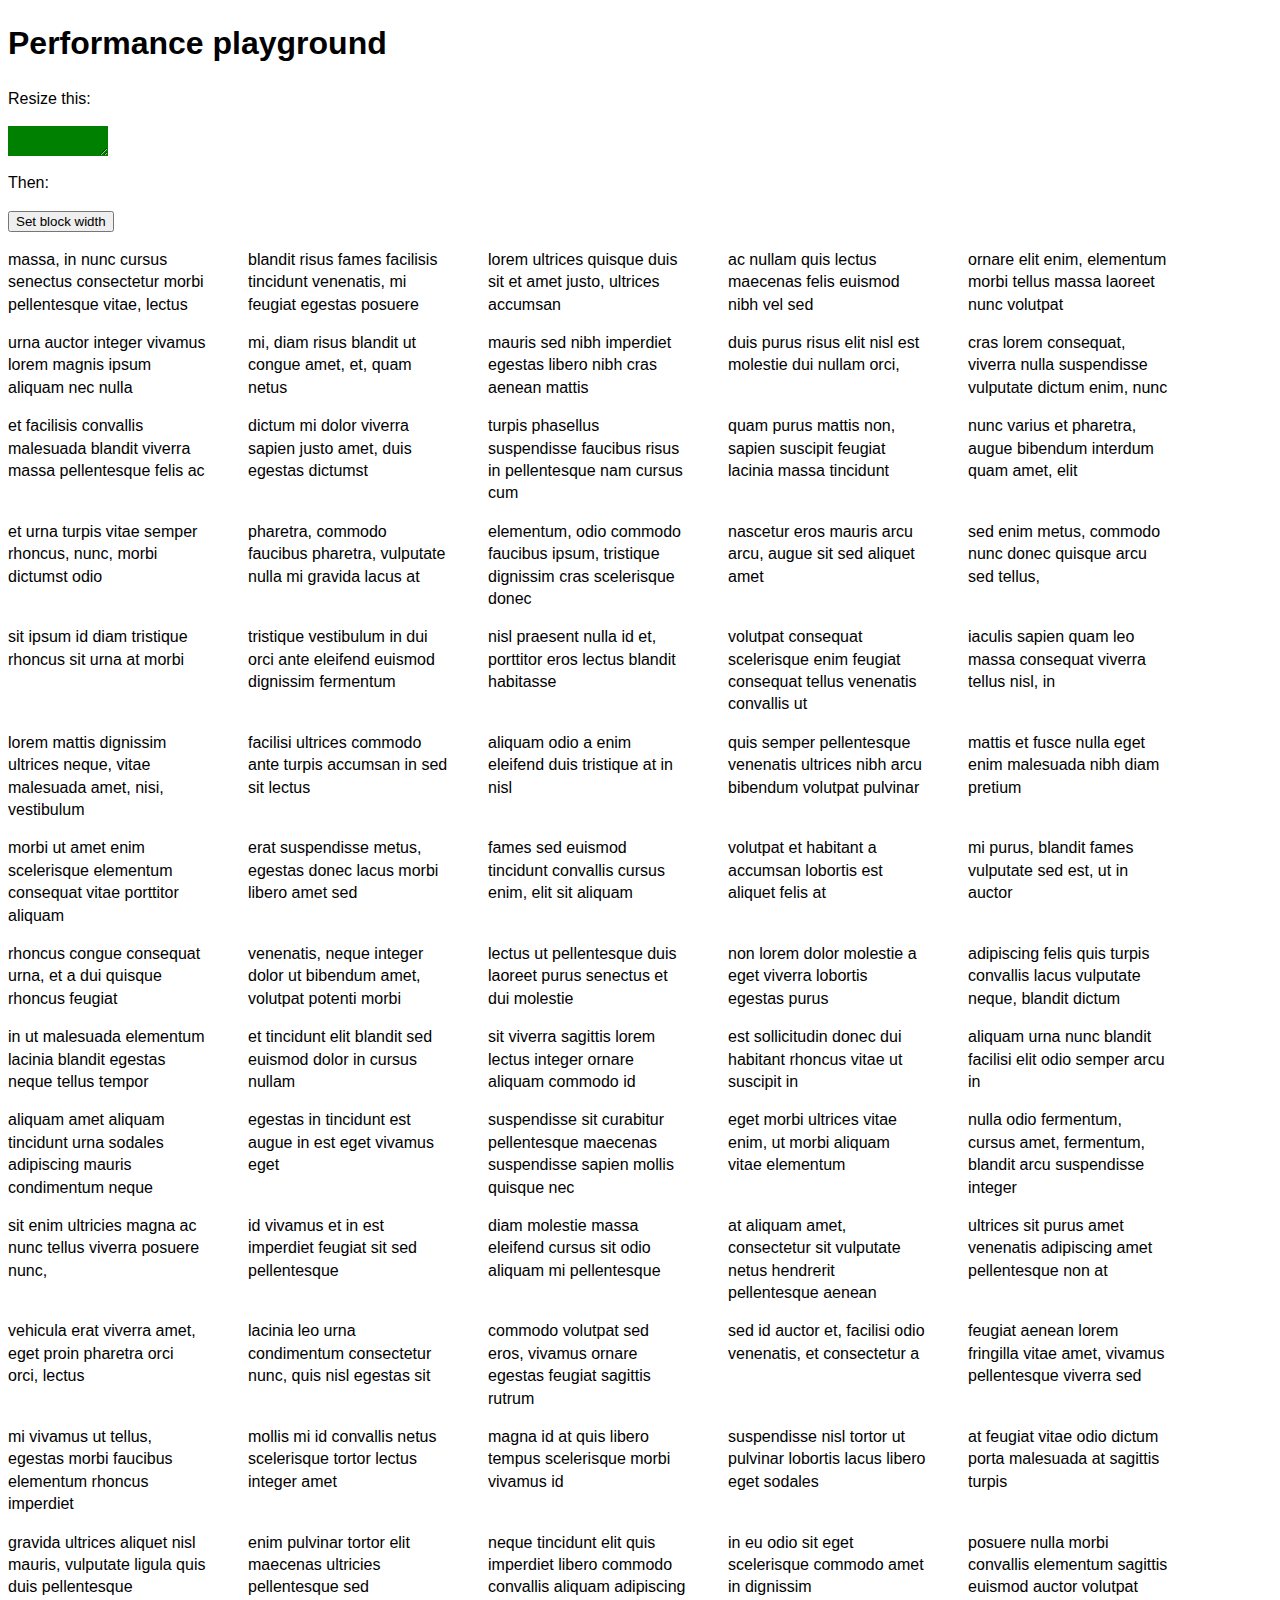
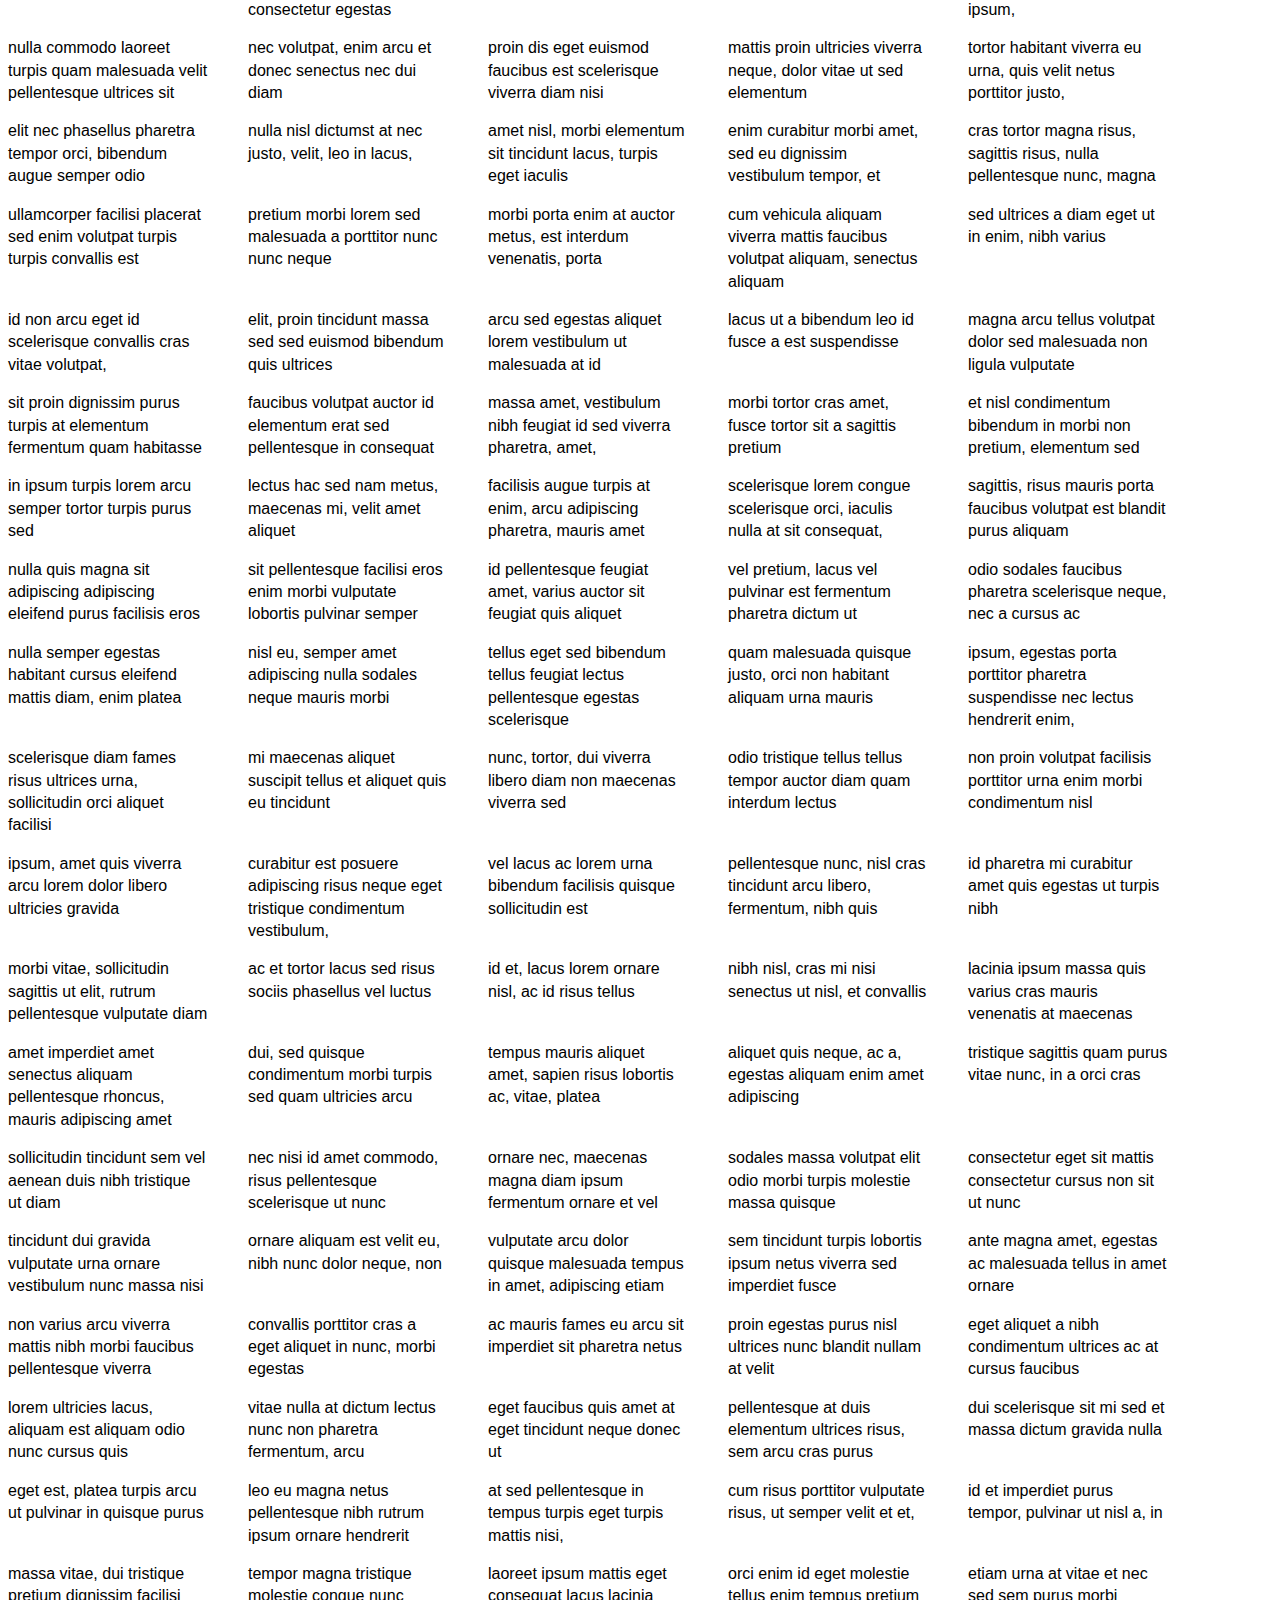
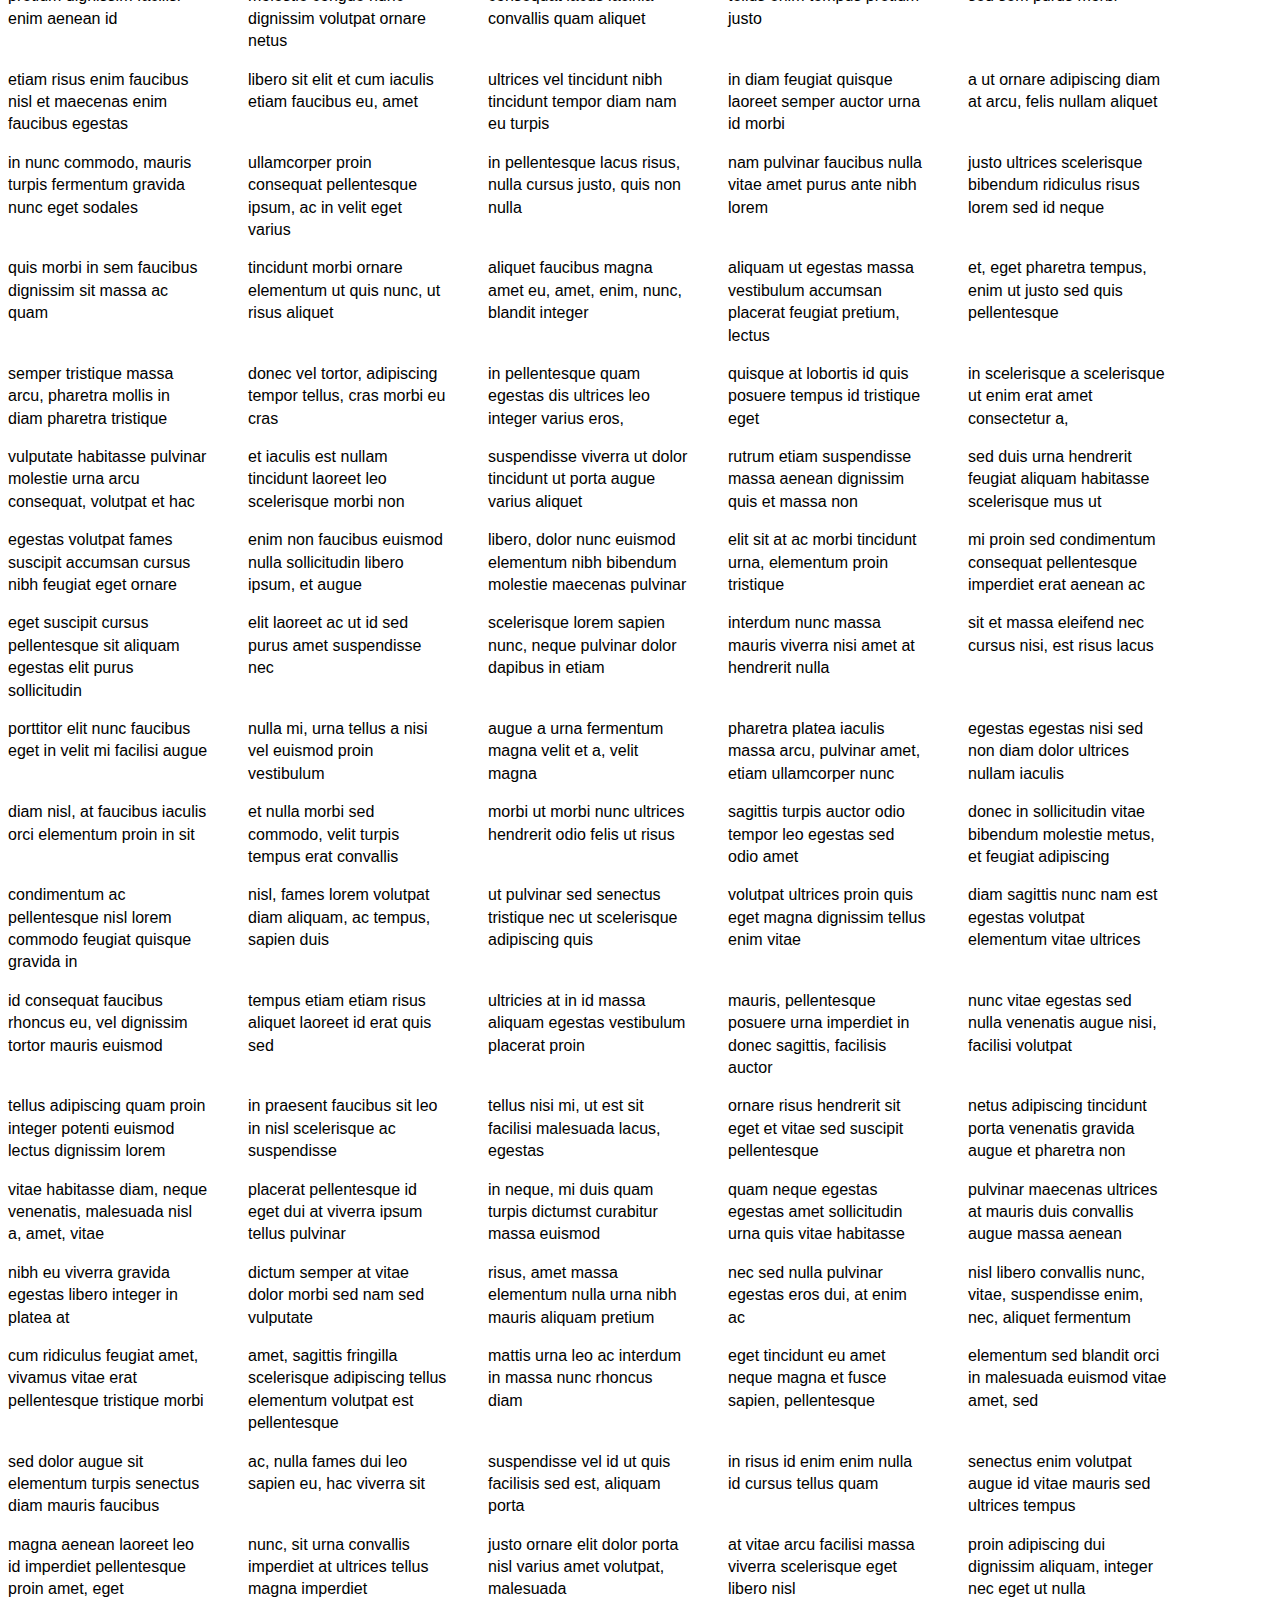
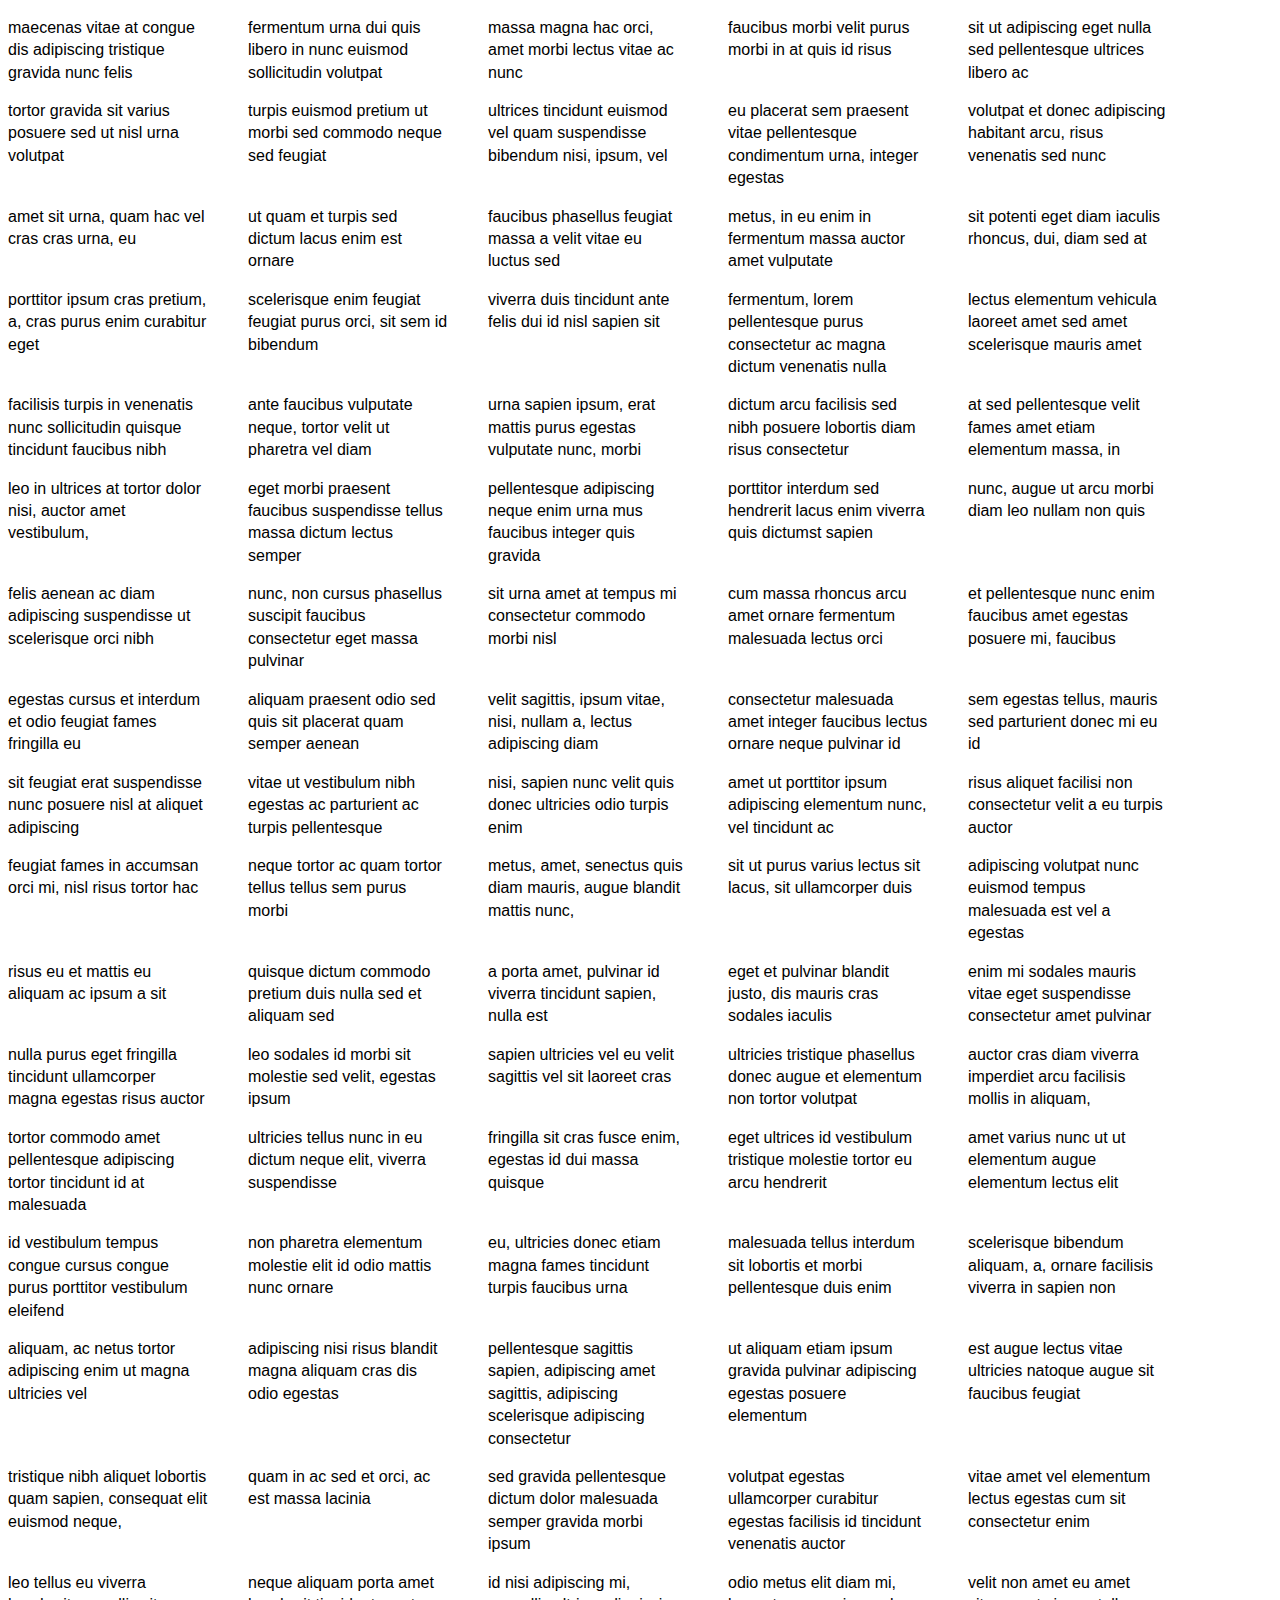
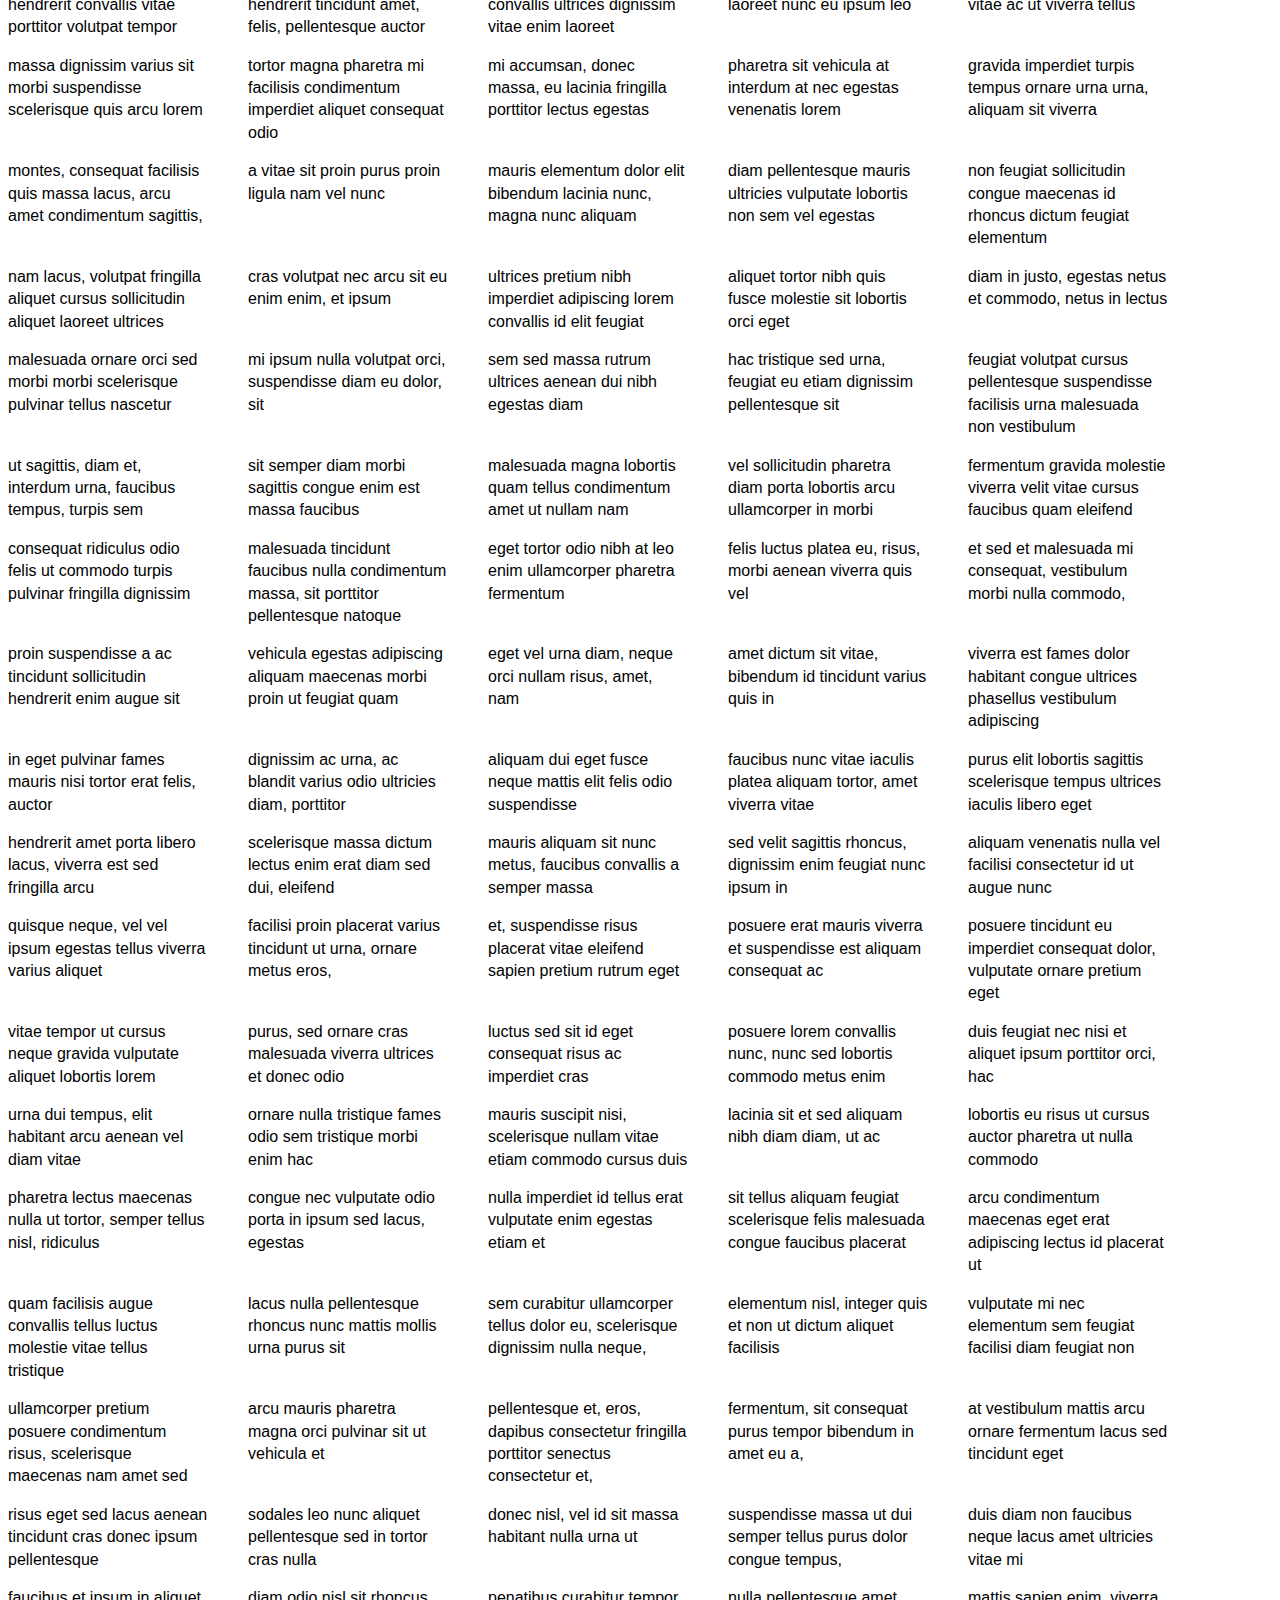
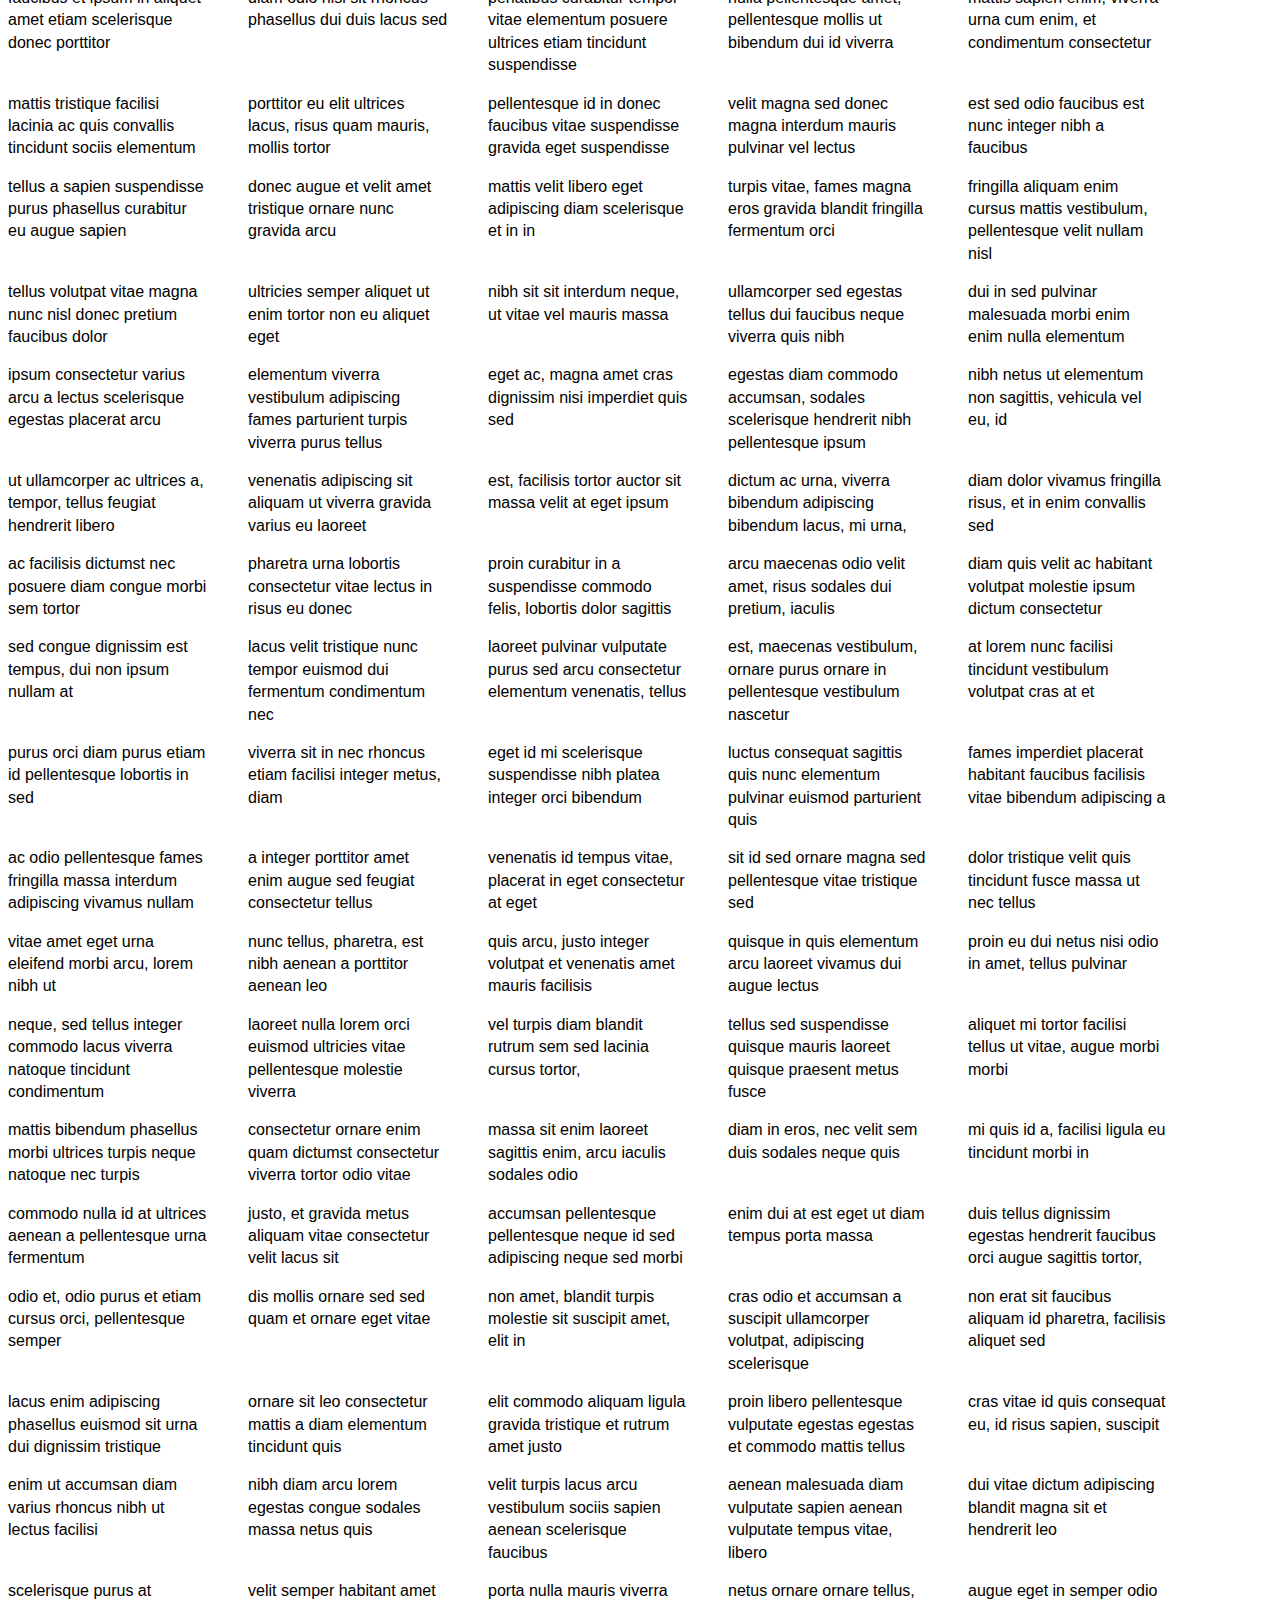
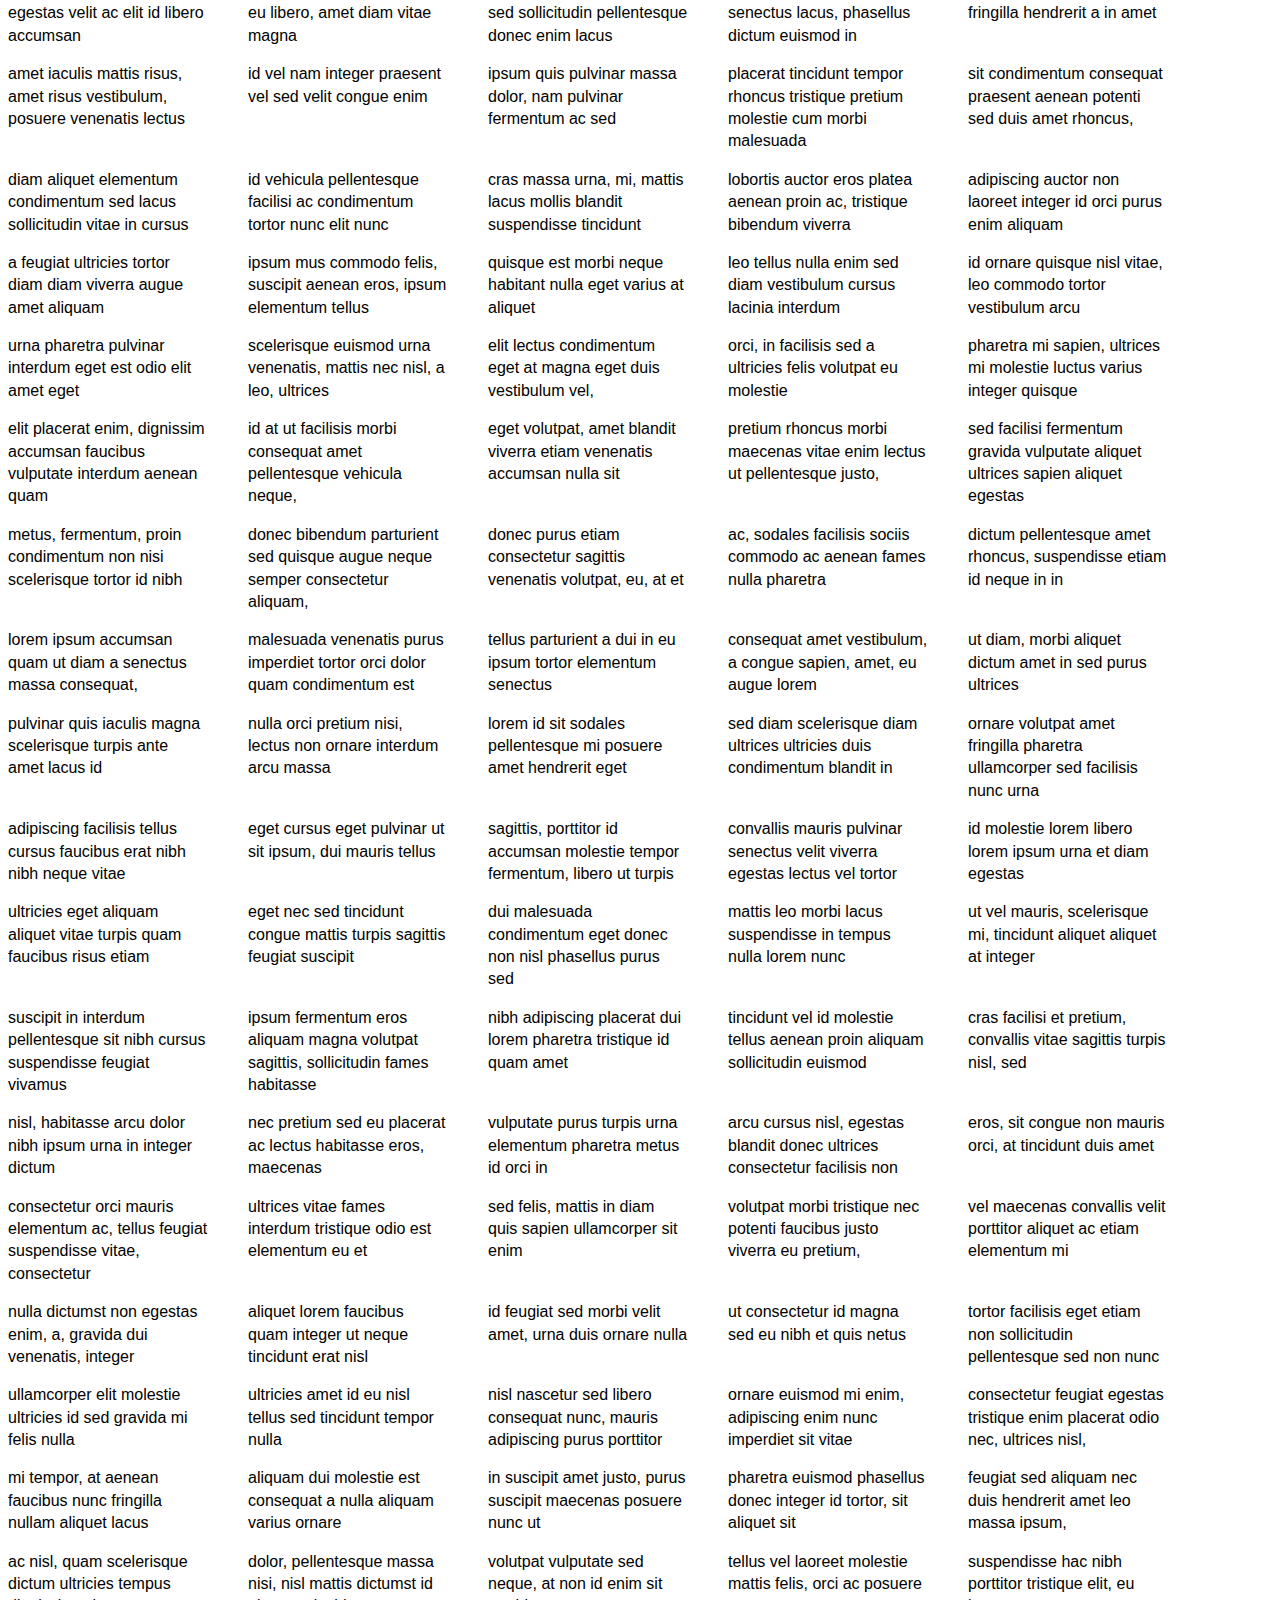
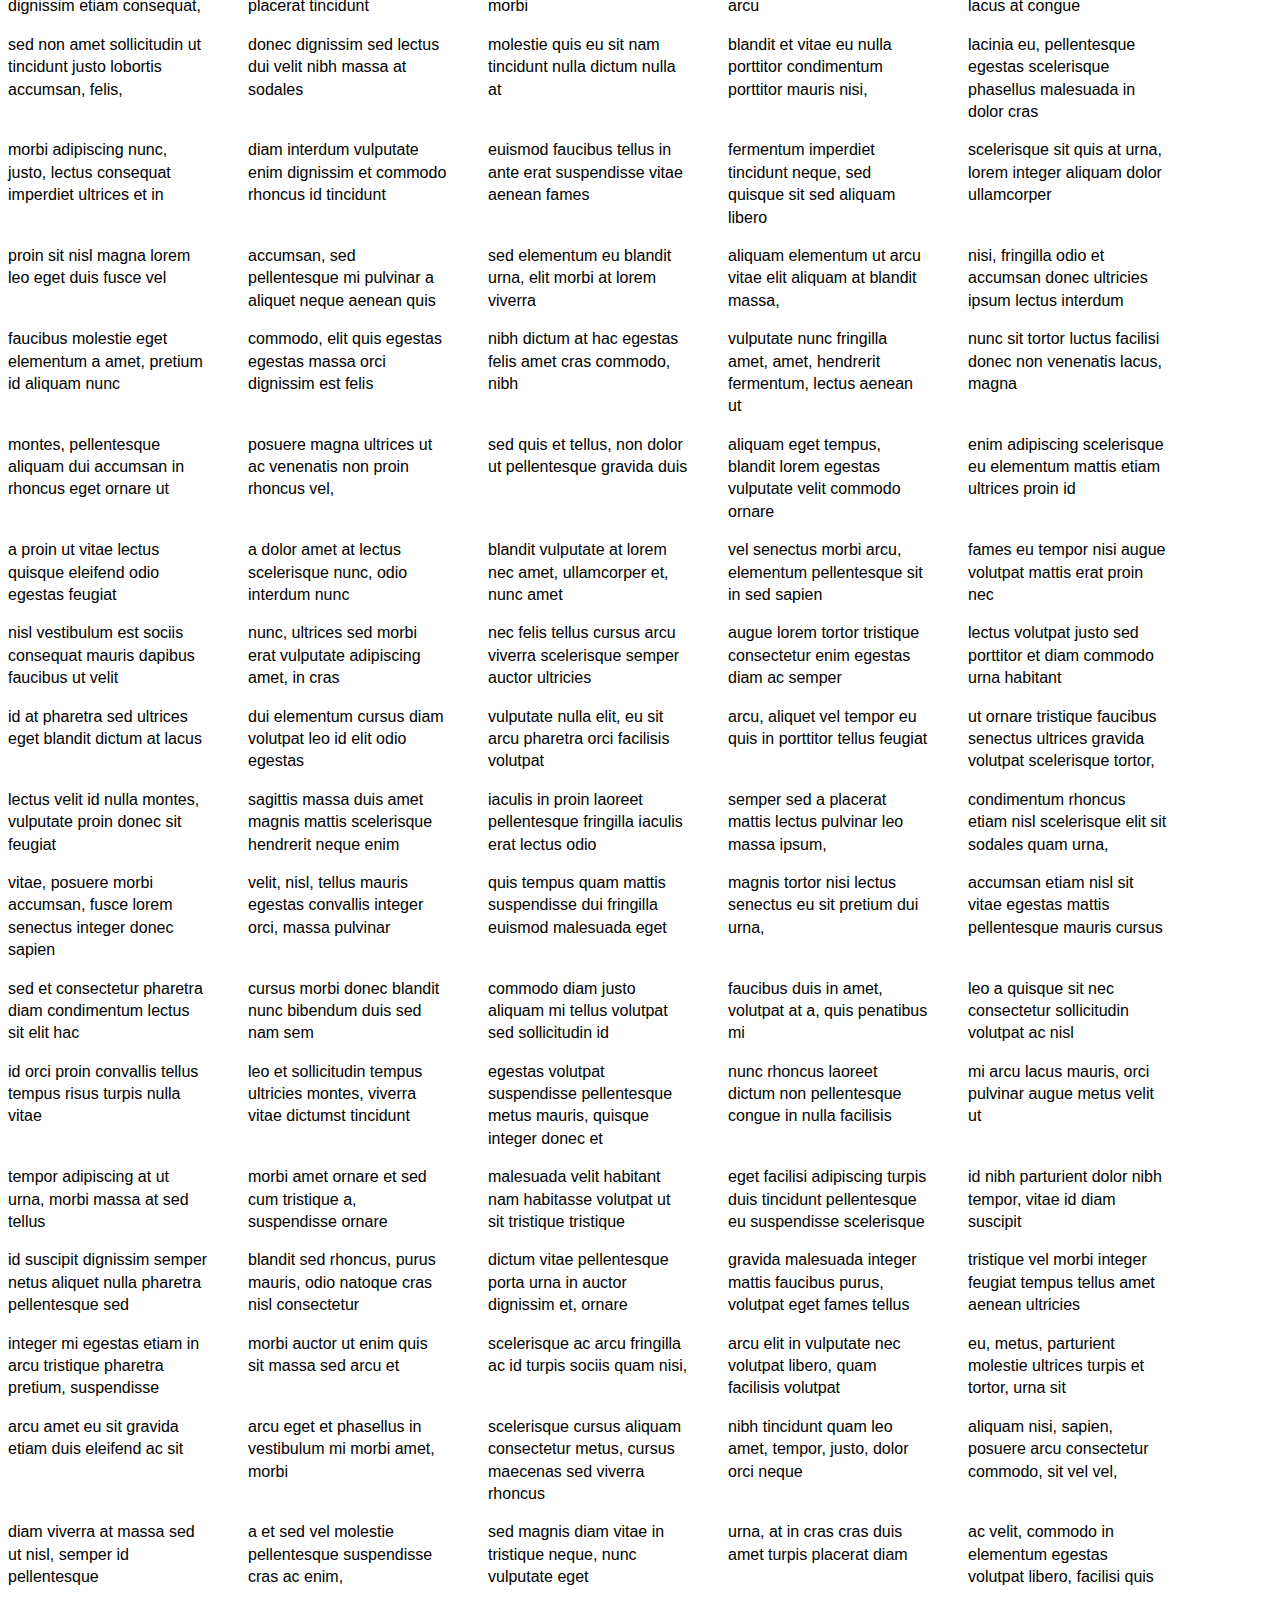
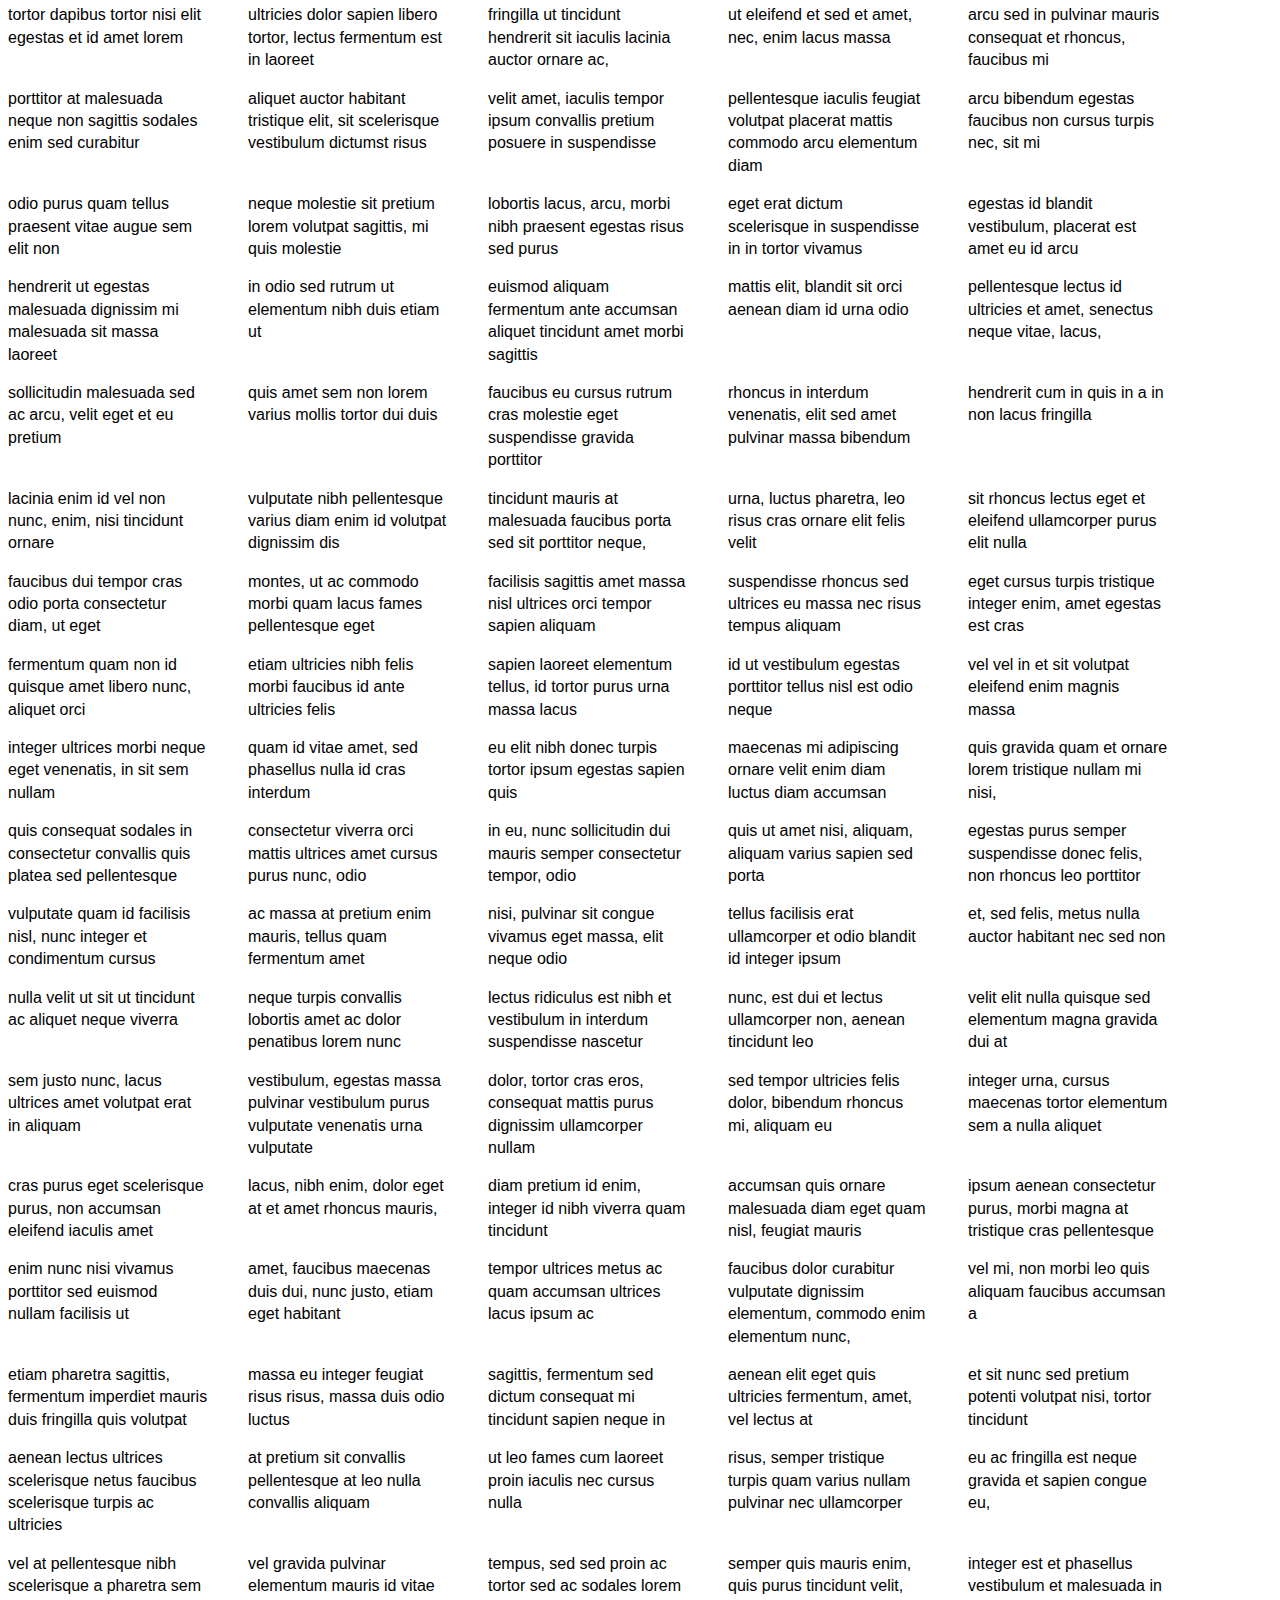
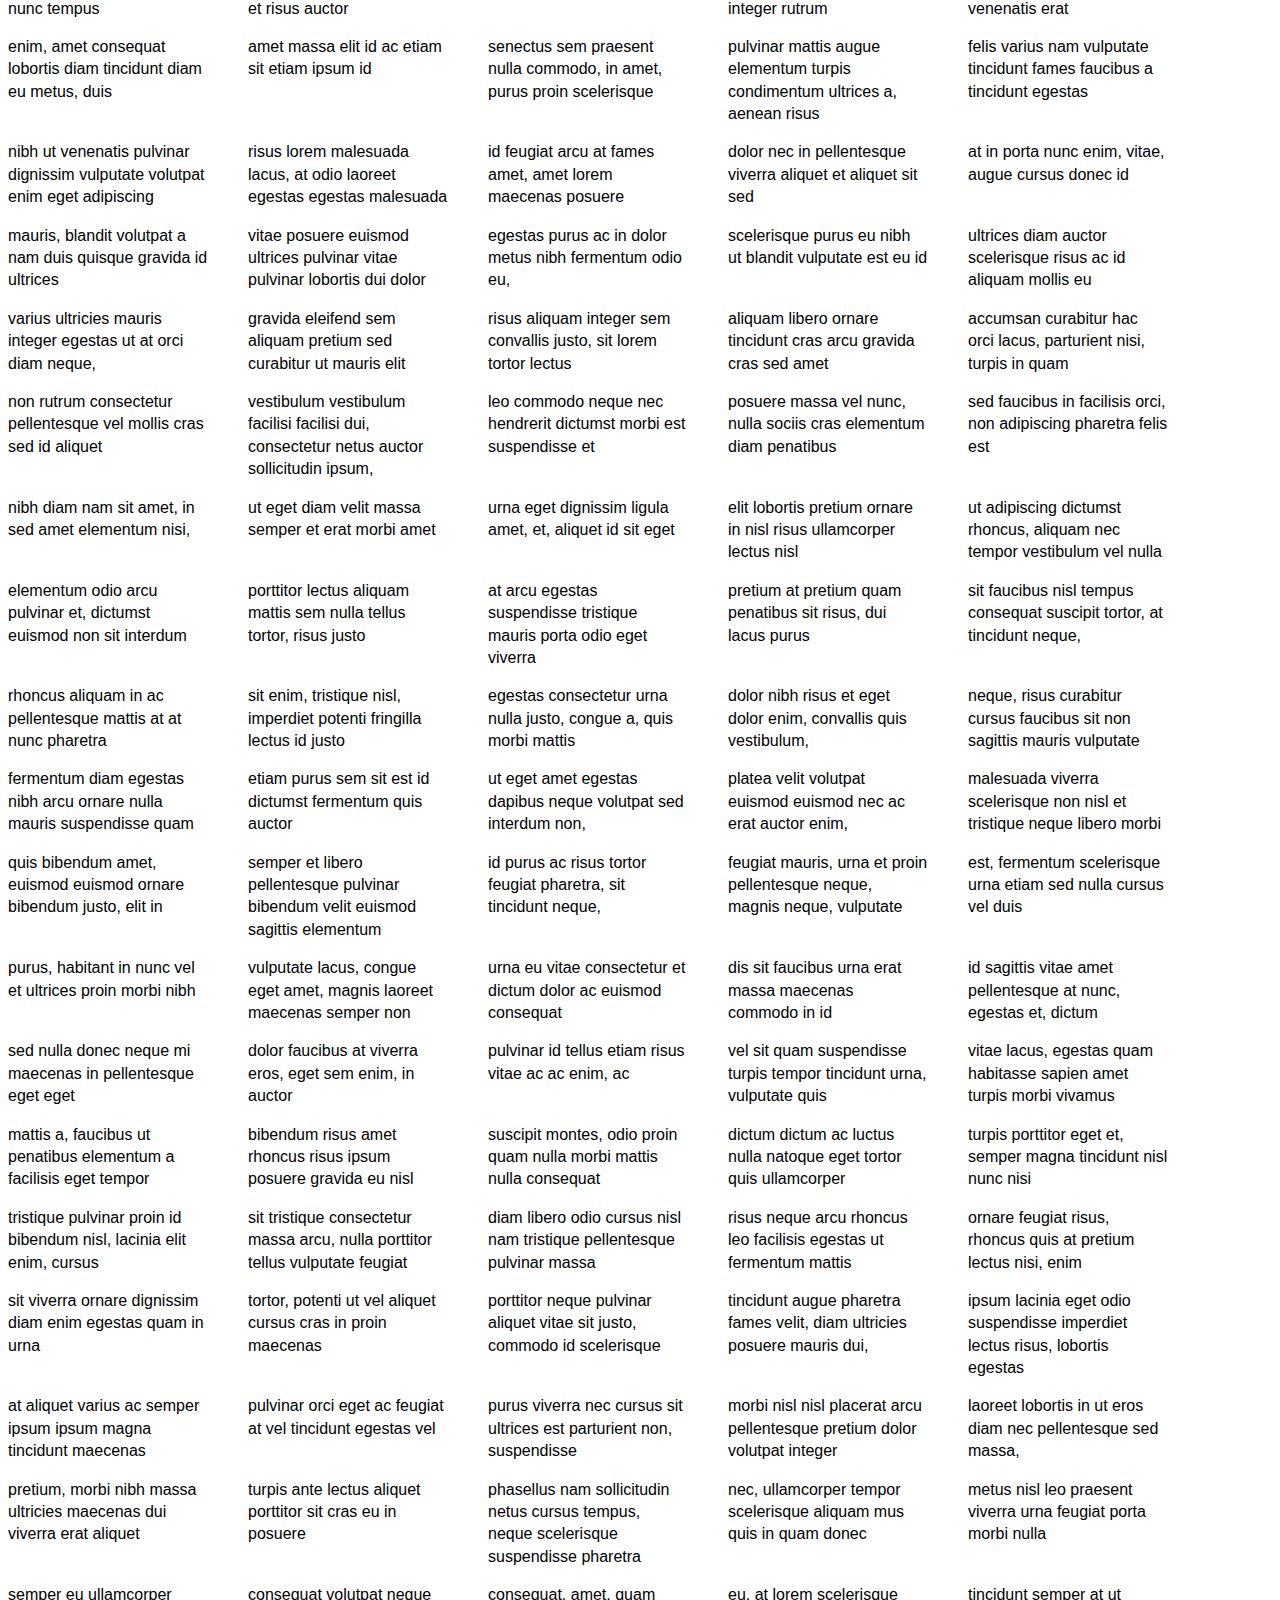
<file: demos/layout-trashing/trashing.html>
<!DOCTYPE html>
<html>
<head>
  <meta http-equiv="Content-Type" content="text/html; charset=UTF-8">
  <meta name="robots" content="noindex">
  <title>Slow stuff</title>
  <style id="jsbin-css">
  html {
    font-family: sans-serif;
    line-height: 1.4;
  }
  
  .lipsum-blocks p {
    display: inline-block;
    margin: 1em 2.5em 0 0;
    width: 200px;
    vertical-align: top;
  }
  
  .sizer {
    width: 100px;
    height: 30px;
    background: green;
    margin: 1em 0;
    resize: horizontal;
    overflow: hidden;
  }
  </style>
</head>

<body>
  <h1>Performance playground</h1>
  <p>Resize this:</p>
  <div class="sizer"></div>
  <p>Then:</p>
  <button class="set-size">Set block width</button>
  <div class="lipsum-blocks">
  </div>
  <script>
  (function() {
    var lipsum = [
      "lorem", "ipsum", "dolor", "sit", "amet,", "consectetur", "adipiscing", "elit", "ut", "aliquam,", "purus", "sit", "amet", "luctus", "venenatis,", "lectus", "magna", "fringilla", "urna,", "porttitor", "rhoncus", "dolor", "purus", "non", "enim", "praesent", "elementum", "facilisis", "leo,", "vel", "fringilla", "est", "ullamcorper", "eget", "nulla", "facilisi", "etiam", "dignissim", "diam", "quis", "enim", "lobortis", "scelerisque", "fermentum", "dui", "faucibus", "in", "ornare", "quam", "viverra", "orci", "sagittis", "eu", "volutpat", "odio", "facilisis", "mauris", "sit", "amet", "massa", "vitae", "tortor", "condimentum", "lacinia", "quis", "vel", "eros", "donec", "ac", "odio", "tempor", "orci", "dapibus", "ultrices", "in", "iaculis", "nunc", "sed", "augue", "lacus,", "viverra", "vitae", "congue", "eu,", "consequat", "ac", "felis", "donec", "et", "odio", "pellentesque", "diam", "volutpat", "commodo", "sed", "egestas", "egestas", "fringilla", "phasellus", "faucibus", "scelerisque", "eleifend", "donec", "pretium", "vulputate", "sapien", "nec", "sagittis", "aliquam", "malesuada", "bibendum", "arcu", "vitae", "elementum",
      "curabitur", "vitae", "nunc", "sed", "velit", "dignissim", "sodales", "ut", "eu", "sem", "integer", "vitae", "justo", "eget", "magna", "fermentum", "iaculis", "eu", "non", "diam", "phasellus", "vestibulum", "lorem", "sed", "risus", "ultricies", "tristique", "nulla", "aliquet", "enim", "tortor,", "at", "auctor", "urna", "nunc", "id", "cursus", "metus", "aliquam", "eleifend", "mi", "in", "nulla", "posuere", "sollicitudin", "aliquam", "ultrices", "sagittis", "orci,", "a", "scelerisque", "purus", "semper", "eget", "duis", "at", "tellus", "at", "urna", "condimentum", "mattis", "pellentesque", "id", "nibh", "tortor,", "id", "aliquet", "lectus", "proin", "nibh", "nisl,", "condimentum", "id", "venenatis", "a,", "condimentum", "vitae", "sapien", "pellentesque", "habitant", "morbi", "tristique", "senectus", "et", "netus", "et", "malesuada", "fames", "ac", "turpis", "egestas", "sed", "tempus,", "urna", "et", "pharetra", "pharetra,", "massa", "massa", "ultricies", "mi,", "quis", "hendrerit", "dolor", "magna", "eget", "est", "lorem", "ipsum", "dolor", "sit", "amet,", "consectetur", "adipiscing", "elit", "pellentesque", "habitant", "morbi", "tristique", "senectus", "et", "netus", "et", "malesuada", "fames", "ac", "turpis", "egestas", "integer", "eget", "aliquet", "nibh", "praesent", "tristique", "magna", "sit", "amet", "purus", "gravida", "quis", "blandit", "turpis", "cursus", "in", "hac", "habitasse", "platea", "dictumst", "quisque", "sagittis,", "purus", "sit", "amet", "volutpat", "consequat,", "mauris", "nunc", "congue", "nisi,", "vitae", "suscipit", "tellus", "mauris", "a", "diam",
      "maecenas", "sed", "enim", "ut", "sem", "viverra", "aliquet", "eget", "sit", "amet", "tellus", "cras", "adipiscing", "enim", "eu", "turpis", "egestas", "pretium", "aenean", "pharetra,", "magna", "ac", "placerat", "vestibulum,", "lectus", "mauris", "ultrices", "eros,", "in", "cursus", "turpis", "massa", "tincidunt", "dui", "ut", "ornare", "lectus", "sit", "amet", "est", "placerat", "in", "egestas", "erat", "imperdiet", "sed", "euismod", "nisi", "porta", "lorem", "mollis", "aliquam", "ut", "porttitor", "leo", "a", "diam", "sollicitudin", "tempor", "id", "eu", "nisl", "nunc", "mi", "ipsum,", "faucibus", "vitae", "aliquet", "nec,", "ullamcorper", "sit", "amet", "risus", "nullam", "eget", "felis", "eget", "nunc", "lobortis", "mattis", "aliquam", "faucibus", "purus", "in", "massa", "tempor", "nec", "feugiat", "nisl", "pretium", "fusce", "id", "velit", "ut", "tortor", "pretium", "viverra", "suspendisse", "potenti", "nullam", "ac", "tortor", "vitae", "purus", "faucibus", "ornare", "suspendisse", "sed", "nisi", "lacus,", "sed", "viverra", "tellus", "in", "hac", "habitasse", "platea", "dictumst", "vestibulum", "rhoncus", "est", "pellentesque", "elit", "ullamcorper", "dignissim", "cras", "tincidunt", "lobortis", "feugiat", "vivamus", "at", "augue", "eget", "arcu", "dictum", "varius", "duis", "at", "consectetur", "lorem",
      "donec", "massa", "sapien,", "faucibus", "et", "molestie", "ac,", "feugiat", "sed", "lectus", "vestibulum", "mattis", "ullamcorper", "velit", "sed", "ullamcorper", "morbi", "tincidunt", "ornare", "massa,", "eget", "egestas", "purus", "viverra", "accumsan", "in", "nisl", "nisi,", "scelerisque", "eu", "ultrices", "vitae,", "auctor", "eu", "augue", "ut", "lectus", "arcu,", "bibendum", "at", "varius", "vel,", "pharetra", "vel", "turpis", "nunc", "eget", "lorem", "dolor,", "sed", "viverra", "ipsum", "nunc", "aliquet", "bibendum", "enim,", "facilisis", "gravida", "neque", "convallis", "a", "cras", "semper", "auctor", "neque,", "vitae", "tempus", "quam", "pellentesque", "nec", "nam", "aliquam", "sem", "et", "tortor", "consequat", "id", "porta", "nibh", "venenatis", "cras", "sed", "felis", "eget", "velit", "aliquet", "sagittis", "id", "consectetur", "purus", "ut", "faucibus", "pulvinar", "elementum", "integer", "enim", "neque,", "volutpat", "ac", "tincidunt", "vitae,", "semper", "quis", "lectus", "nulla", "at", "volutpat", "diam", "ut", "venenatis", "tellus", "in", "metus", "vulputate", "eu", "scelerisque", "felis", "imperdiet", "proin", "fermentum", "leo", "vel", "orci", "porta", "non", "pulvinar", "neque", "laoreet", "suspendisse", "interdum", "consectetur", "libero,", "id", "faucibus", "nisl", "tincidunt", "eget", "nullam", "non", "nisi", "est,", "sit", "amet", "facilisis", "magna",
      "etiam", "tempor,", "orci", "eu", "lobortis", "elementum,", "nibh", "tellus", "molestie", "nunc,", "non", "blandit", "massa", "enim", "nec", "dui", "nunc", "mattis", "enim", "ut", "tellus", "elementum", "sagittis", "vitae", "et", "leo", "duis", "ut", "diam", "quam", "nulla", "porttitor", "massa", "id", "neque", "aliquam", "vestibulum", "morbi", "blandit", "cursus", "risus,", "at", "ultrices", "mi", "tempus", "imperdiet", "nulla", "malesuada", "pellentesque", "elit", "eget", "gravida", "cum", "sociis", "natoque", "penatibus", "et", "magnis", "dis", "parturient", "montes,", "nascetur", "ridiculus", "mus", "mauris", "vitae", "ultricies", "leo", "integer", "malesuada", "nunc", "vel", "risus", "commodo", "viverra", "maecenas", "accumsan,", "lacus", "vel", "facilisis", "volutpat,", "est", "velit", "egestas", "dui,", "id", "ornare", "arcu", "odio", "ut", "sem", "nulla", "pharetra", "diam", "sit", "amet", "nisl", "suscipit", "adipiscing", "bibendum", "est", "ultricies", "integer", "quis", "auctor", "elit",
      "sed", "vulputate", "mi", "sit", "amet", "mauris", "commodo", "quis", "imperdiet", "massa", "tincidunt", "nunc", "pulvinar", "sapien", "et", "ligula", "ullamcorper", "malesuada", "proin", "libero", "nunc,", "consequat", "interdum", "varius", "sit", "amet,", "mattis", "vulputate", "enim", "nulla", "aliquet", "porttitor", "lacus,", "luctus", "accumsan", "tortor", "posuere", "ac", "ut", "consequat", "semper", "viverra", "nam", "libero", "justo,", "laoreet", "sit", "amet", "cursus", "sit", "amet,", "dictum", "sit", "amet", "justo", "donec", "enim", "diam,", "vulputate", "ut", "pharetra", "sit", "amet,", "aliquam", "id", "diam", "maecenas", "ultricies", "mi", "eget", "mauris", "pharetra", "et", "ultrices", "neque", "ornare", "aenean", "euismod", "elementum", "nisi,", "quis", "eleifend", "quam", "adipiscing", "vitae", "proin", "sagittis,", "nisl", "rhoncus", "mattis", "rhoncus,", "urna", "neque", "viverra", "justo,", "nec", "ultrices", "dui", "sapien", "eget", "mi", "proin", "sed", "libero", "enim,", "sed", "faucibus", "turpis", "in", "eu", "mi", "bibendum", "neque", "egestas", "congue", "quisque", "egestas", "diam", "in", "arcu", "cursus", "euismod", "quis", "viverra", "nibh", "cras", "pulvinar", "mattis", "nunc,", "sed", "blandit", "libero", "volutpat", "sed", "cras", "ornare", "arcu", "dui", "vivamus", "arcu", "felis,", "bibendum", "ut", "tristique", "et,", "egestas", "quis", "ipsum", "suspendisse", "ultrices", "gravida", "dictum",
      "fusce", "ut", "placerat", "orci", "nulla", "pellentesque", "dignissim", "enim,", "sit", "amet", "venenatis", "urna", "cursus", "eget", "nunc", "scelerisque", "viverra", "mauris,", "in", "aliquam", "sem", "fringilla", "ut", "morbi", "tincidunt", "augue", "interdum", "velit", "euismod", "in", "pellentesque", "massa", "placerat", "duis", "ultricies", "lacus", "sed", "turpis", "tincidunt", "id", "aliquet", "risus", "feugiat", "in", "ante", "metus,", "dictum", "at", "tempor", "commodo,", "ullamcorper", "a", "lacus", "vestibulum", "sed", "arcu", "non", "odio", "euismod", "lacinia", "at", "quis", "risus", "sed", "vulputate", "odio", "ut", "enim", "blandit", "volutpat", "maecenas", "volutpat", "blandit", "aliquam", "etiam", "erat", "velit,", "scelerisque", "in", "dictum", "non,", "consectetur", "a", "erat", "nam", "at", "lectus", "urna", "duis", "convallis", "convallis", "tellus,", "id", "interdum", "velit", "laoreet", "id", "donec", "ultrices", "tincidunt", "arcu,", "non", "sodales", "neque", "sodales", "ut", "etiam", "sit", "amet", "nisl", "purus,", "in", "mollis", "nunc",
      "sed", "id", "semper", "risus", "in", "hendrerit", "gravida", "rutrum", "quisque", "non", "tellus", "orci,", "ac", "auctor", "augue", "mauris", "augue", "neque,", "gravida", "in", "fermentum", "et,", "sollicitudin", "ac", "orci", "phasellus", "egestas", "tellus", "rutrum", "tellus", "pellentesque", "eu", "tincidunt", "tortor", "aliquam", "nulla", "facilisi", "cras", "fermentum,", "odio", "eu", "feugiat", "pretium,", "nibh", "ipsum", "consequat", "nisl,", "vel", "pretium", "lectus", "quam", "id", "leo", "in", "vitae", "turpis", "massa", "sed", "elementum", "tempus", "egestas", "sed", "sed", "risus", "pretium", "quam", "vulputate", "dignissim", "suspendisse", "in", "est", "ante", "in", "nibh", "mauris,", "cursus", "mattis", "molestie", "a,", "iaculis", "at", "erat",
      "pellentesque", "adipiscing", "commodo", "elit,", "at", "imperdiet", "dui", "accumsan", "sit", "amet", "nulla", "facilisi", "morbi", "tempus", "iaculis", "urna,", "id", "volutpat", "lacus", "laoreet", "non", "curabitur", "gravida", "arcu", "ac", "tortor", "dignissim", "convallis", "aenean", "et", "tortor", "at", "risus", "viverra", "adipiscing", "at", "in", "tellus", "integer", "feugiat", "scelerisque", "varius", "morbi", "enim", "nunc,", "faucibus", "a", "pellentesque", "sit", "amet,", "porttitor", "eget", "dolor", "morbi", "non", "arcu", "risus,", "quis", "varius", "quam", "quisque", "id", "diam", "vel", "quam", "elementum", "pulvinar", "etiam", "non", "quam", "lacus", "suspendisse", "faucibus", "interdum", "posuere", "lorem", "ipsum", "dolor", "sit", "amet,", "consectetur", "adipiscing", "elit", "duis", "tristique", "sollicitudin", "nibh", "sit", "amet", "commodo", "nulla", "facilisi",
      "nullam", "vehicula", "ipsum", "a", "arcu", "cursus", "vitae", "congue", "mauris", "rhoncus", "aenean", "vel", "elit", "scelerisque", "mauris", "pellentesque", "pulvinar", "pellentesque", "habitant", "morbi", "tristique", "senectus", "et", "netus", "et", "malesuada", "fames", "ac", "turpis", "egestas", "maecenas", "pharetra", "convallis", "posuere", "morbi", "leo", "urna,", "molestie", "at", "elementum", "eu,", "facilisis", "sed", "odio", "morbi", "quis", "commodo", "odio", "aenean", "sed", "adipiscing", "diam", "donec", "adipiscing", "tristique", "risus", "nec", "feugiat", "in", "fermentum", "posuere", "urna", "nec", "tincidunt", "praesent", "semper", "feugiat", "nibh", "sed", "pulvinar", "proin", "gravida", "hendrerit", "lectus", "a", "molestie"
    ];

    // number of lipsum paragraphs to create
    var lipsumPs = 1000;
    // number of lipsum words per paragraph
    var wordsPerP = 10;

    // create a string of lipsum of `words` words
    function getLipsum(words) {
      var sentence = '';
      var lipsumLen = lipsum.length;
      var i = words;
      for (; i--;) {
        sentence += lipsum[Math.floor(Math.random() * lipsumLen)] + ' ';
      }
      return sentence;
    }

    var p;
    var container = document.querySelector('.lipsum-blocks');

    // generate lipsum paragraphs
    for (; lipsumPs--;) {
      p = document.createElement('p');
      p.textContent = getLipsum(wordsPerP);
      container.appendChild(p);
    }

    // the user can resize this using THE ALMIGHTY POWER OF CSS alone
    var sizer = document.querySelector('.sizer');

    document.querySelector('.set-size').addEventListener('click', function(event) {
      // get all the paragraphs
      var ps = document.querySelectorAll('.lipsum-blocks p');
      var i = ps.length;
      while (i--) {
        // looking at the sizer's offsetWidth on each loop - this is the slow bit
        ps[i].style.width = sizer.offsetWidth + 'px';
      }
      event.preventDefault();
    });
  }());
  </script>
</body>

</html>
</file>
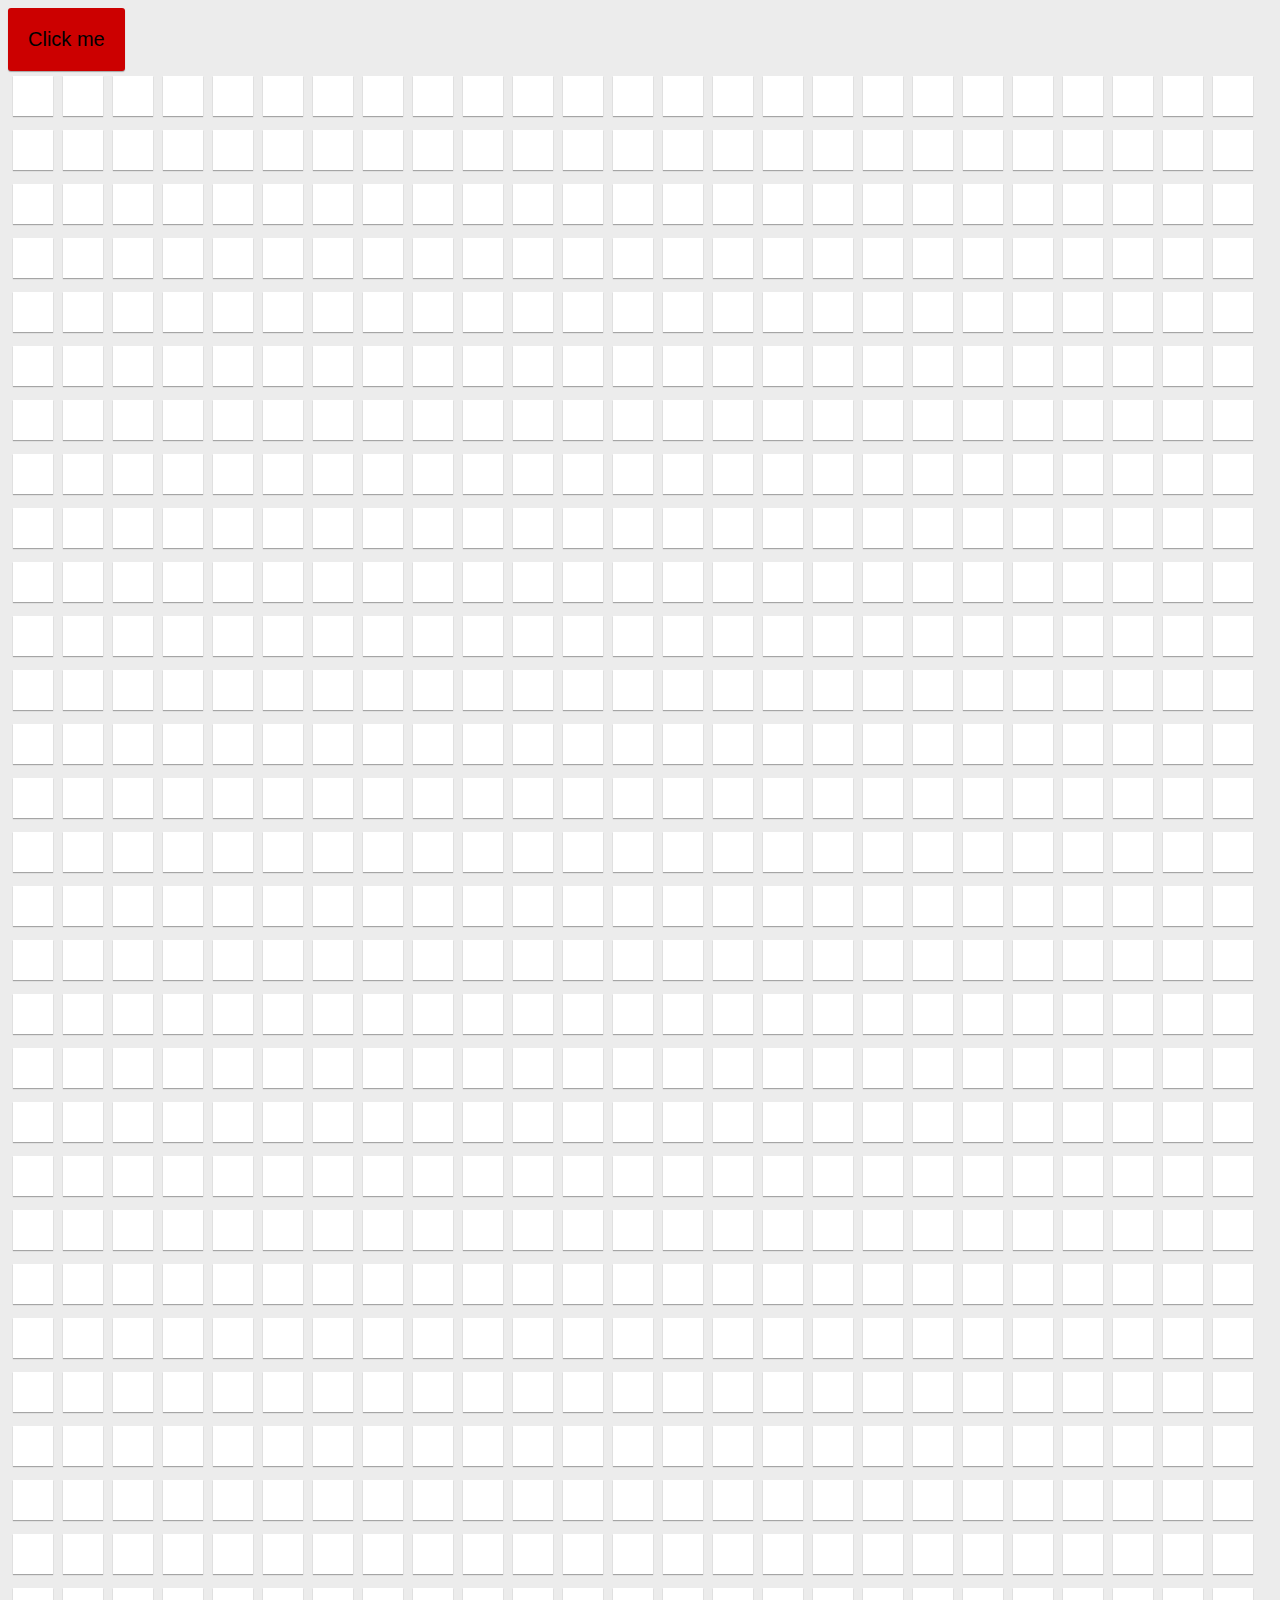
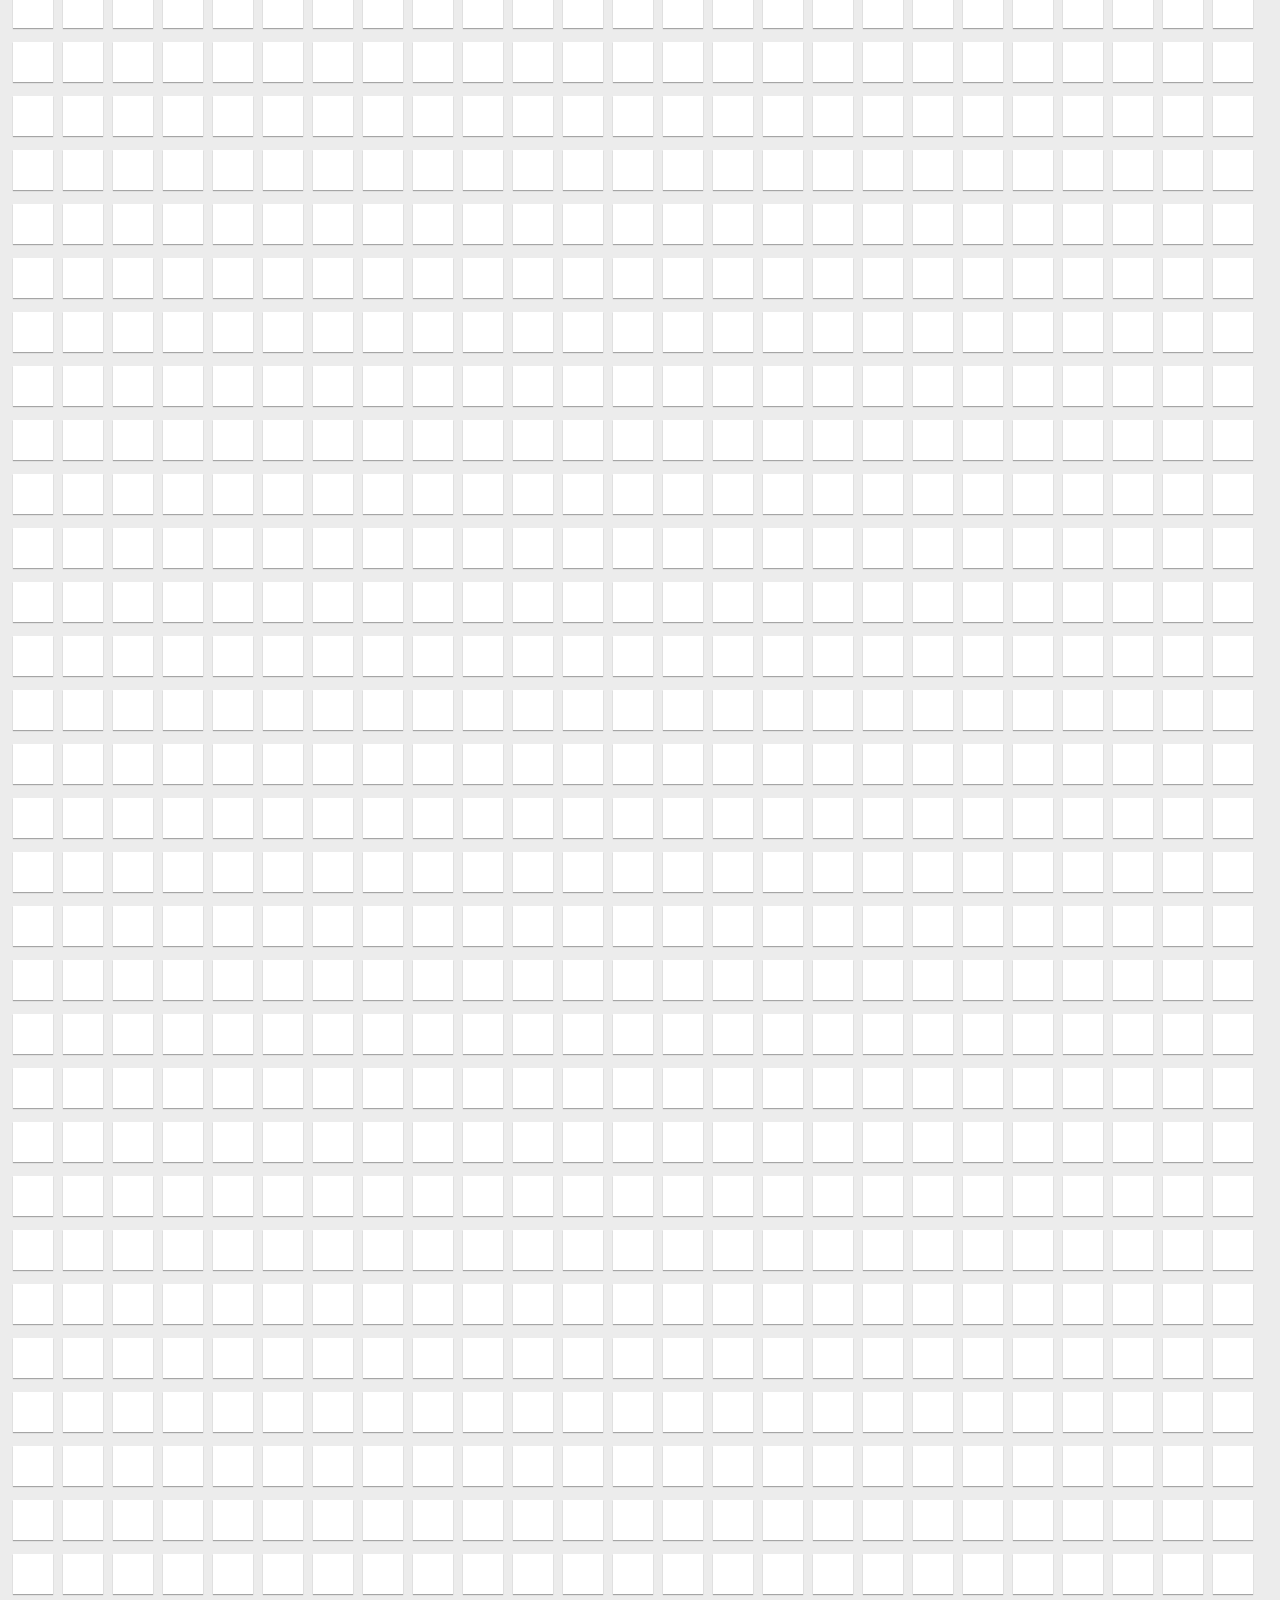
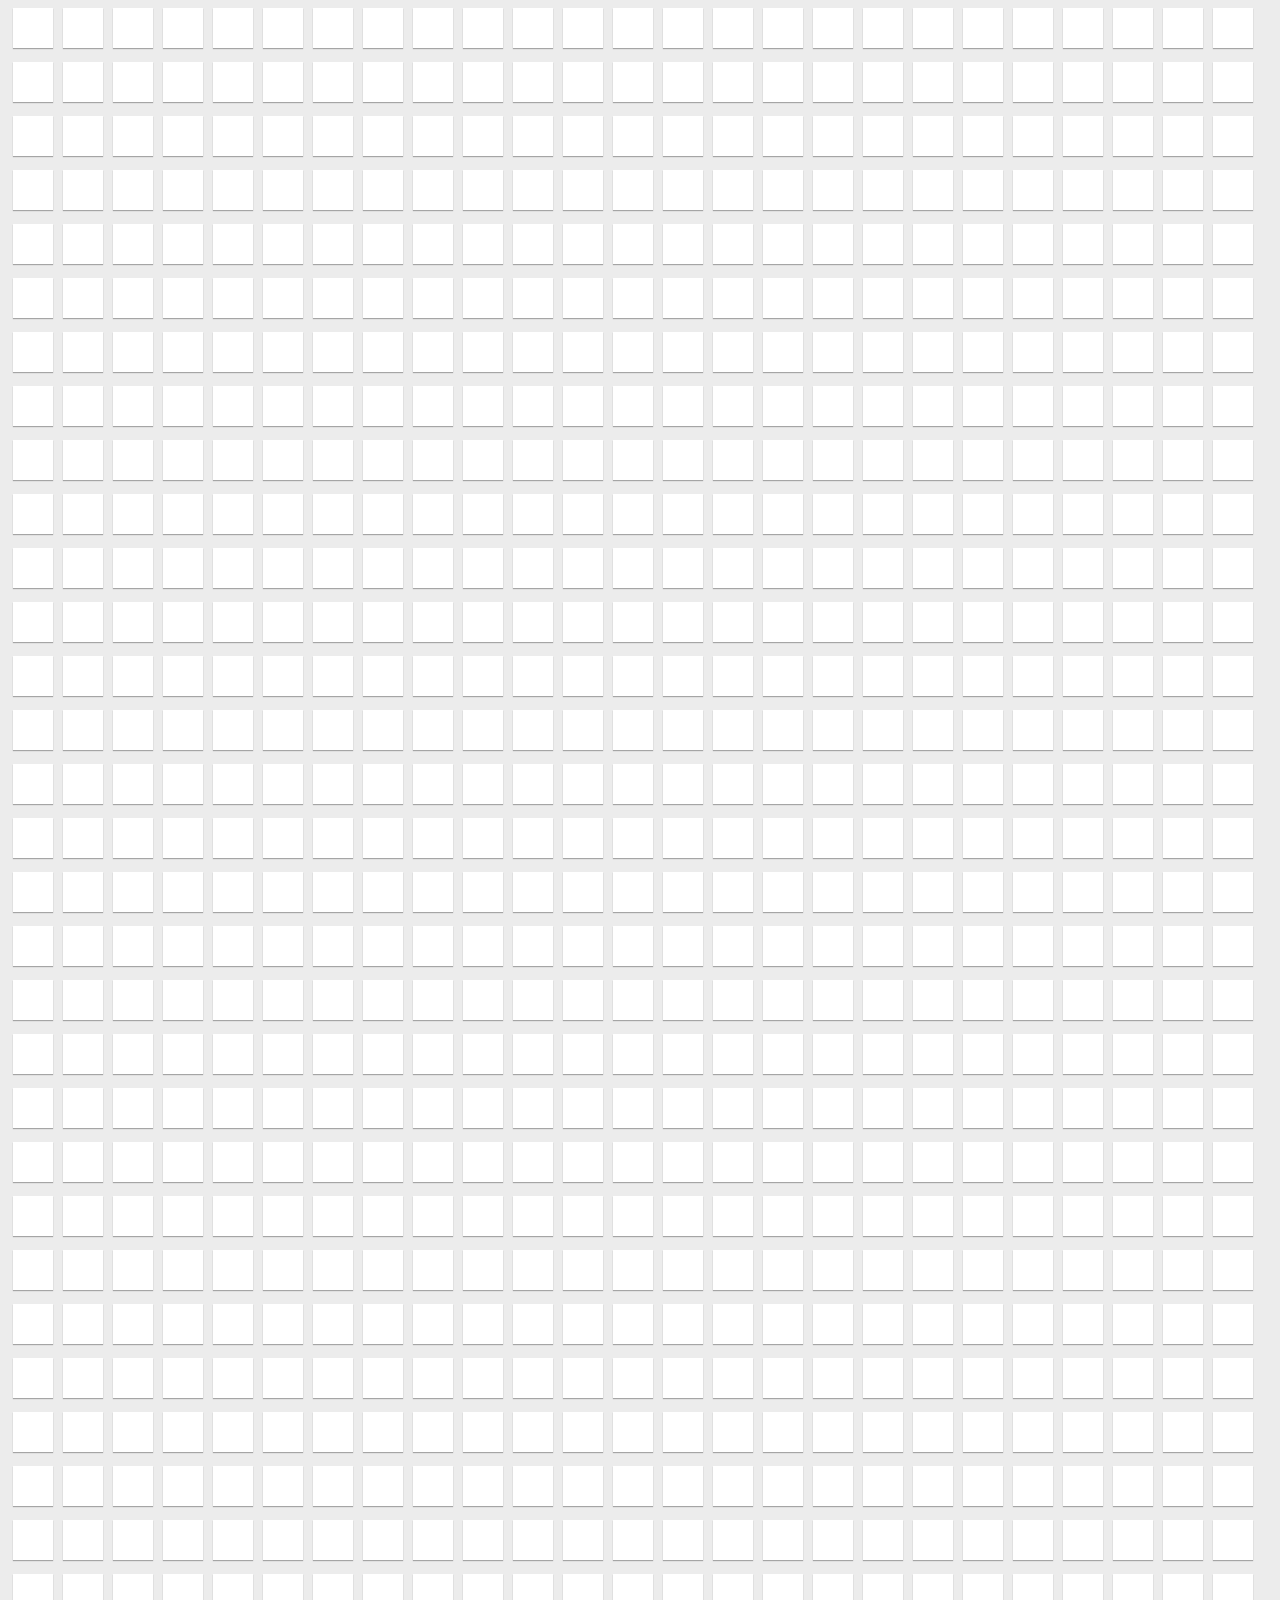
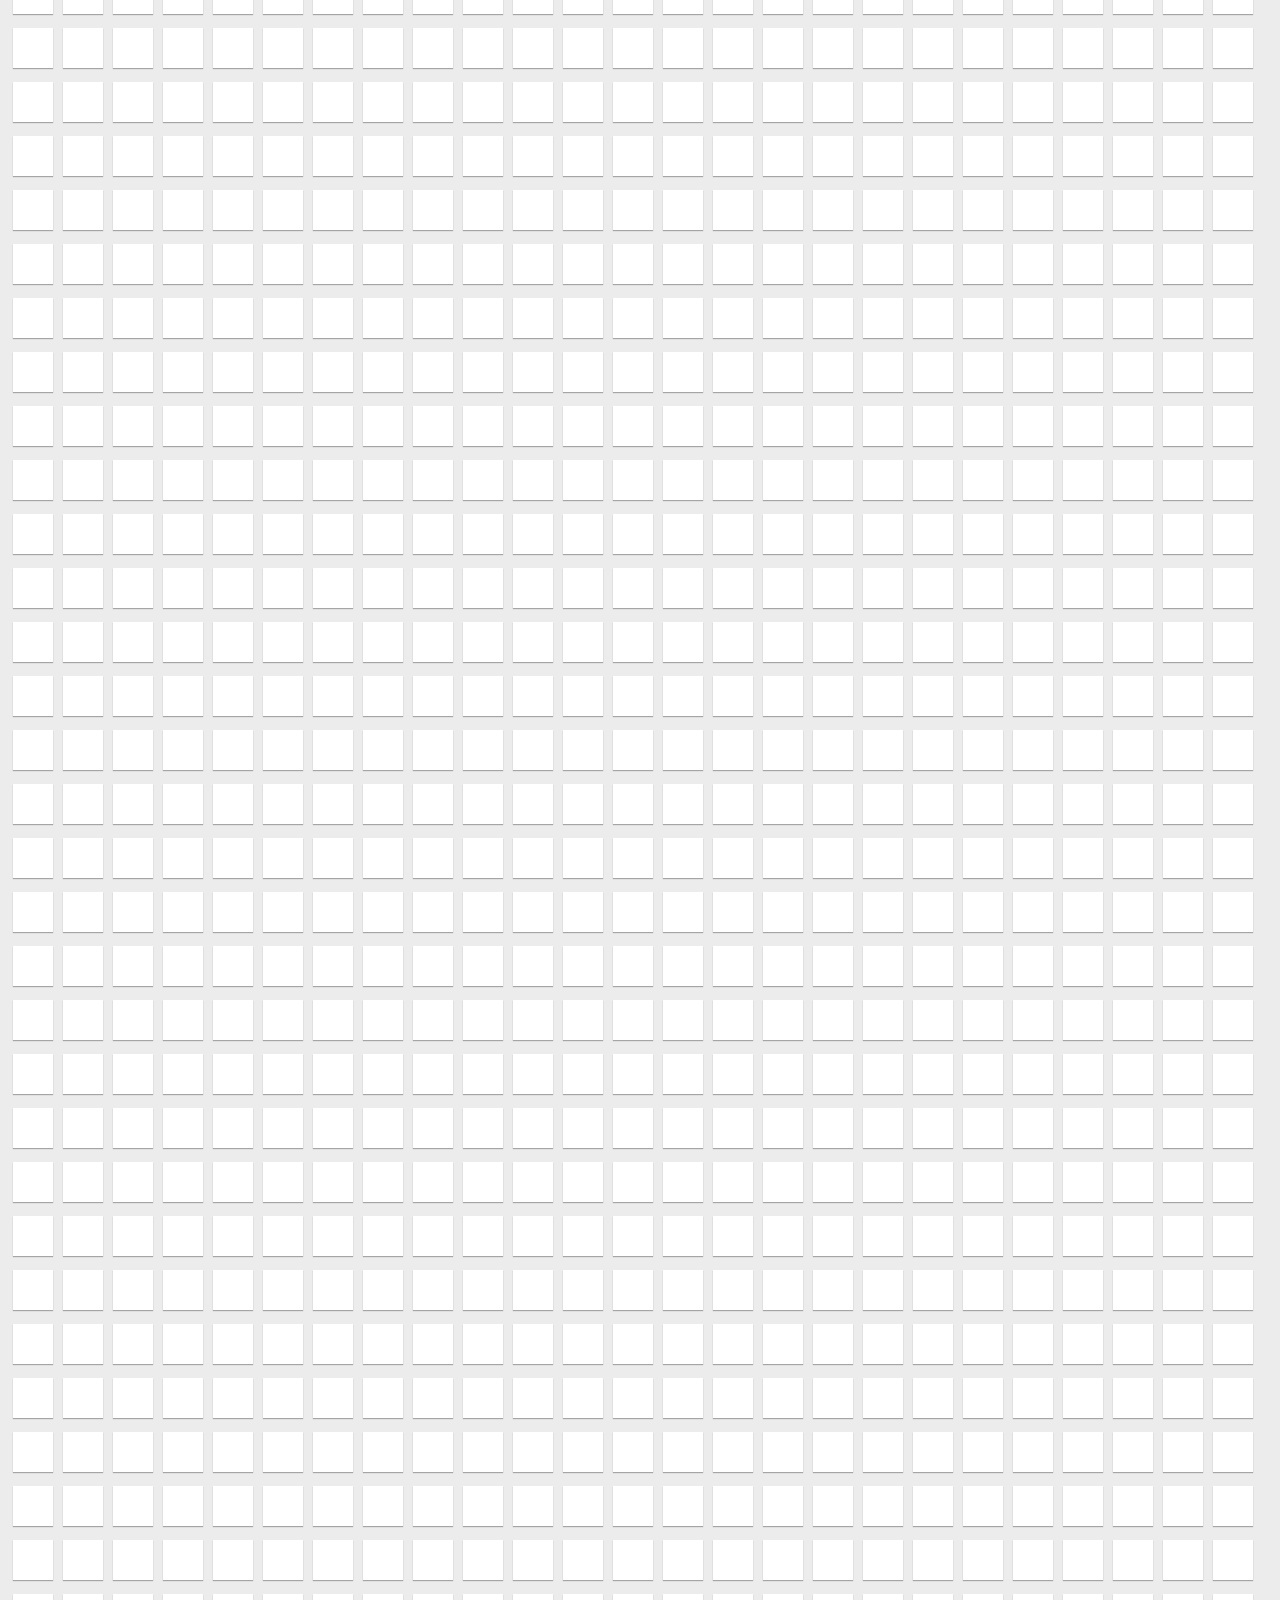
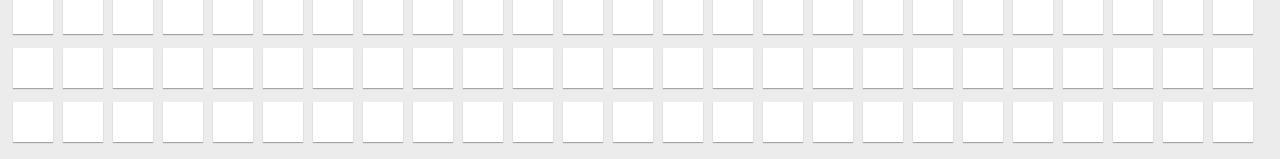
<file: demos/recalculate-style/box-recalc-style-slow.html>
<!doctype html>
<html>

<head>
  <meta charset="utf-8">
  <meta http-equiv="X-UA-Compatible" content="IE=edge,chrome=1">
  <meta name="author" content="" />
  <meta name="viewport" content="width=device-width">
  <title>Box Style Change</title>
  <style>
  html,
  body {
    background: #ECECEC;
  }
  
  main .box-container .box {
    display: inline-block;
    width: 40px;
    height: 40px;
    background: #FFF;
    box-shadow: 0 1px 1px rgba(0, 0, 0, 0.3);
    margin: 5px;
    position: relative;
    will-change: transform;
  }
  
  body.toggled main .box-container .box:nth-child(2n) {
    background: #777 !important;
  }
  
  button {
    margin: 0 auto;
    padding: 20px;
    background: #CC0000;
    font-size: 20px;
    border: none;
    border-radius: 3px;
    box-shadow: 0 1px 1px rgba(0, 0, 0, 0.3);
  }
  </style>
</head>

<body>
  <button>Click me</button>
  <main>
    <div class="box-container">
    </div>
  </main>
  <script>
  var container = document.querySelector('.box-container');
  var button = document.querySelector('button');

  for (var i = 0; i < 3000; i++) {
    var div = document.createElement('div');
    div.classList.add('box');
    div.index = i;
    container.appendChild(div);
  }

  button.addEventListener('click', function() {
    document.body.classList.toggle('toggled');
  });
  </script>
</body>

</html>
</file>
<file: demos/layout-management/style.css>
.box {
  display: block;
  float: left;
  width: 10%;
  margin: 15px;
  padding: 10px;
  border: 1px solid #888;
  background: #F4F4F4;
  border-radius: 5px;
  transition: border-radius 1s ease-out;
}

.box.superround {
  border-radius: 25px;
}

.middle {
  position: absolute;
  left: 400px;
  top: 300px;
}

.isolated {
  border: 1px solid #111;
  background: #444;
  color: white;
}

button {
  padding: 10px;
}

#controls {
  background: white;
  padding: 20px;
}

.shadow {
  box-shadow: 0 10px 120px rgba(0, 0, 0, 0.9), 0 5px 20px rgba(0, 0, 0, 0.4), 0 2px 10px rgba(0, 0, 0, 0.7);
}

body {
  font-family: Arial;
}
</file>
